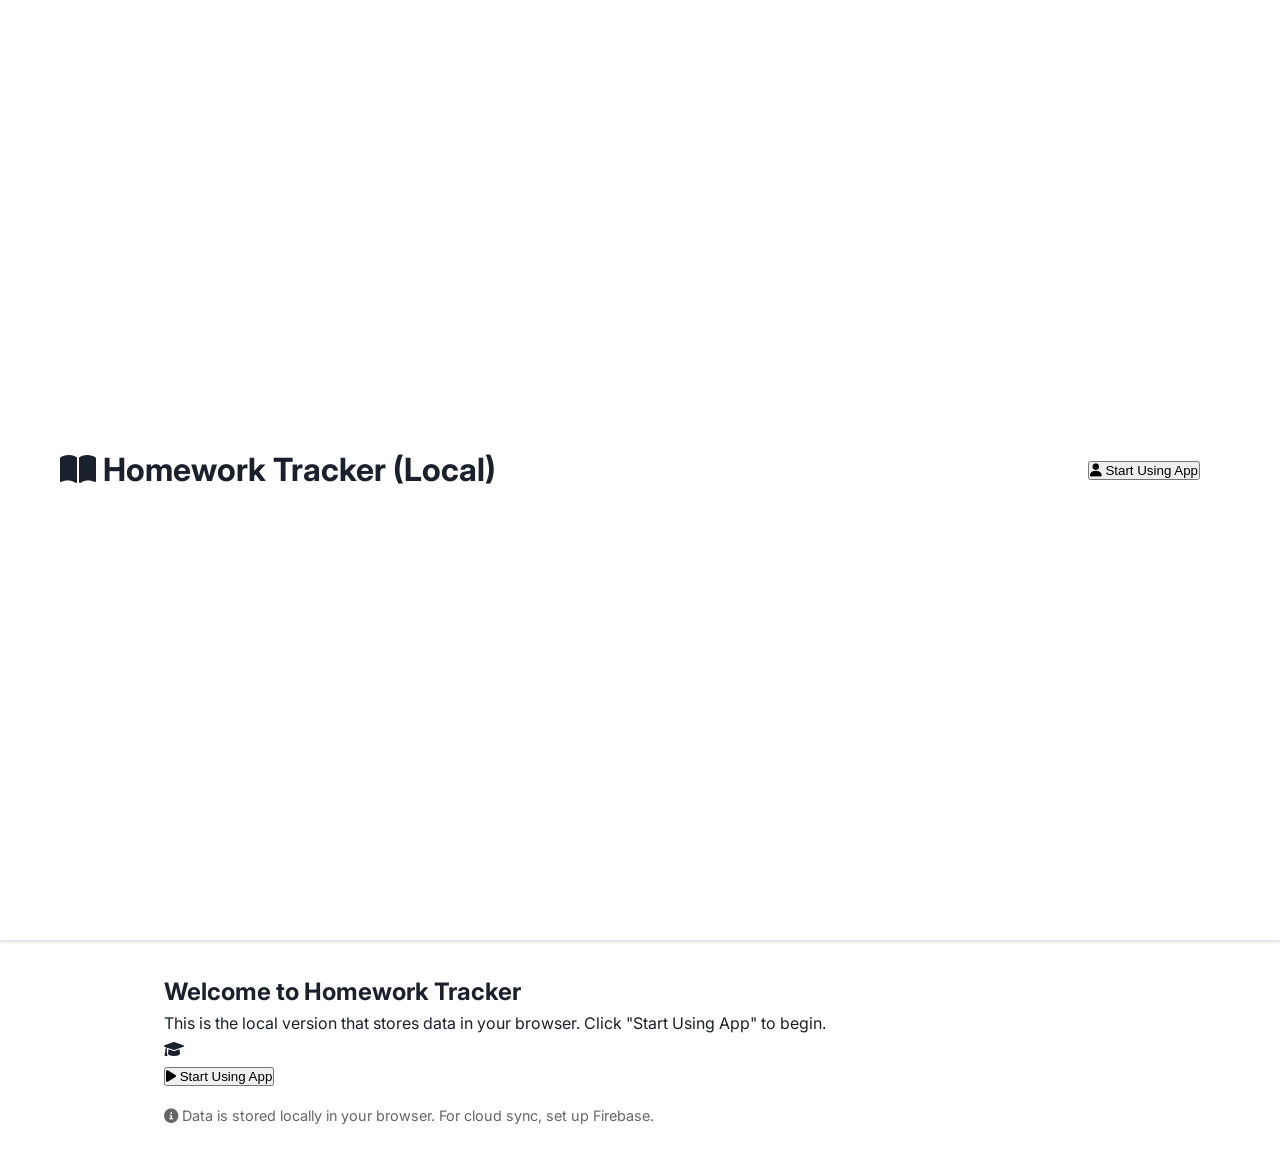
<file: index-local.html>
<!DOCTYPE html>
<html lang="en">
<head>
    <meta charset="UTF-8">
    <meta name="viewport" content="width=device-width, initial-scale=1.0">
    <title>Homework Tracker (Local Version)</title>
    <link rel="stylesheet" href="styles.css?v=13">
    <link href="https://fonts.googleapis.com/css2?family=Inter:wght@300;400;500;600;700&family=Poppins:wght@300;400;500;600;700;800&family=JetBrains+Mono:wght@400;500;600&family=Playfair+Display:wght@400;500;600;700&display=swap" rel="stylesheet">
    <link href="https://cdnjs.cloudflare.com/ajax/libs/font-awesome/6.0.0/css/all.min.css" rel="stylesheet">
</head>
<body>
    <div class="container">
        <!-- Header -->
        <header class="header">
            <div class="header-content">
                <h1 class="logo">
                    <i class="fas fa-book-open"></i>
                    Homework Tracker (Local)
                </h1>
                <div class="auth-section">
                    <button id="signin-btn" class="btn btn-primary">
                        <i class="fas fa-user"></i>
                        Start Using App
                    </button>
                    <button id="signout-btn" class="btn btn-danger" style="display: none;">
                        <i class="fas fa-sign-out-alt"></i>
                        Clear Data
                    </button>
                </div>
            </div>
        </header>

        <!-- Main Content -->
        <main class="main-content">
            <!-- Login Section -->
            <div id="login-section" class="login-section">
                <div class="login-card">
                    <h2>Welcome to Homework Tracker</h2>
                    <p>This is the local version that stores data in your browser. Click "Start Using App" to begin.</p>
                    <div class="login-illustration">
                        <i class="fas fa-graduation-cap"></i>
                    </div>
                    <button id="login-card-signin" class="btn btn-primary">
                        <i class="fas fa-play"></i>
                        Start Using App
                    </button>
                    <p style="margin-top: 1rem; font-size: 0.9rem; color: #666;">
                        <i class="fas fa-info-circle"></i>
                        Data is stored locally in your browser. For cloud sync, set up Firebase.
                    </p>
                </div>
            </div>

            <!-- App Section -->
            <div id="app-section" class="app-section" style="display: none;">
                <!-- Sidebar -->
                <aside class="sidebar">
                    <div class="sidebar-header">
                        <h3>Classes</h3>
                        <button class="btn btn-secondary btn-icon" id="add-class-btn">
                            <i class="fas fa-plus"></i>
                        </button>
                    </div>
                    <div class="class-list" id="class-list">
                        <div class="class-item active" data-class="all">
                            <i class="fas fa-list"></i>
                            <span>All Homework</span>
                        </div>
                    </div>
                </aside>

                <!-- Main Area -->
                <div class="main-area">
                    <div class="toolbar">
                        <div class="toolbar-left">
                            <h2 id="current-class">All Homework</h2>
                            <span id="homework-count">0 assignments</span>
                        </div>
                        <button class="btn btn-primary" id="add-homework-btn">
                            <i class="fas fa-plus"></i>
                            Add Homework
                        </button>
                    </div>
                    <div class="homework-list" id="homework-list">
                        <div class="empty-state">
                            <i class="fas fa-clipboard-list"></i>
                            <h3>No homework yet</h3>
                            <p>Add your first homework assignment to get started</p>
                        </div>
                    </div>
                </div>
            </div>
        </main>
    </div>

    <!-- Add Homework Modal -->
    <div id="homework-modal" class="modal">
        <div class="modal-content">
            <div class="modal-header">
                <h3>Add New Homework</h3>
                <button class="close-btn" id="close-homework-modal">
                    <i class="fas fa-times"></i>
                </button>
            </div>
            <form id="homework-form">
                <div class="form-group">
                    <label for="homework-title">Title *</label>
                    <input type="text" id="homework-title" required>
                </div>
                <div class="form-group">
                    <label for="homework-description">Description</label>
                    <textarea id="homework-description" placeholder="Optional description..."></textarea>
                </div>
                <div class="form-row">
                    <div class="form-group">
                        <label for="homework-class">Class *</label>
                        <select id="homework-class" required>
                            <option value="">Select a class</option>
                        </select>
                    </div>
                    <div class="form-group">
                        <label for="homework-due-date">Due Date *</label>
                        <input type="date" id="homework-due-date" required>
                    </div>
                </div>
                <div class="form-group">
                    <label for="homework-priority">Priority</label>
                    <select id="homework-priority">
                        <option value="low">Low</option>
                        <option value="medium" selected>Medium</option>
                        <option value="high">High</option>
                    </select>
                </div>
                <div class="modal-actions">
                    <button type="button" class="btn btn-secondary" id="cancel-homework">Cancel</button>
                    <button type="submit" class="btn btn-primary">Add Homework</button>
                </div>
            </form>
        </div>
    </div>

    <!-- Add Class Modal -->
    <div id="class-modal" class="modal">
        <div class="modal-content">
            <div class="modal-header">
                <h3>Add New Class</h3>
                <button class="close-btn" id="close-class-modal">
                    <i class="fas fa-times"></i>
                </button>
            </div>
            <form id="class-form">
                <div class="form-group">
                    <label for="class-name">Class Name *</label>
                    <input type="text" id="class-name" required>
                </div>
                            <div class="form-group">
                <label for="class-color">Color</label>
                <div class="color-picker-container">
                    <div class="preset-colors">
                        <div class="preset-color" style="background-color: #667eea;" data-color="#667eea"></div>
                        <div class="preset-color" style="background-color: #ef4444;" data-color="#ef4444"></div>
                        <div class="preset-color" style="background-color: #10b981;" data-color="#10b981"></div>
                        <div class="preset-color" style="background-color: #f59e0b;" data-color="#f59e0b"></div>
                        <div class="preset-color" style="background-color: #8b5cf6;" data-color="#8b5cf6"></div>
                        <div class="preset-color" style="background-color: #ec4899;" data-color="#ec4899"></div>
                        <div class="preset-color" style="background-color: #06b6d4;" data-color="#06b6d4"></div>
                        <div class="preset-color" style="background-color: #84cc16;" data-color="#84cc16"></div>
                    </div>
                    <div class="color-picker-label">Custom:</div>
                    <input type="color" id="class-color" value="#667eea">
                </div>
            </div>
                <div class="modal-actions">
                    <button type="button" class="btn btn-secondary" id="cancel-class">Cancel</button>
                    <button type="submit" class="btn btn-primary">Add Class</button>
                </div>
            </form>
        </div>
    </div>

    <!-- Edit Homework Modal -->
    <div id="edit-homework-modal" class="modal">
        <div class="modal-content">
            <div class="modal-header">
                <h3>Edit Homework</h3>
                <button class="close-btn" id="close-edit-homework-modal">
                    <i class="fas fa-times"></i>
                </button>
            </div>
            <form id="edit-homework-form">
                <div class="form-group">
                    <label for="edit-homework-title">Title</label>
                    <input type="text" id="edit-homework-title" required>
                </div>
                <div class="form-group">
                    <label for="edit-homework-description">Description</label>
                    <textarea id="edit-homework-description" rows="3"></textarea>
                </div>
                <div class="form-row">
                    <div class="form-group">
                        <label for="edit-homework-class">Class</label>
                        <select id="edit-homework-class" required>
                            <option value="">Select a class</option>
                        </select>
                    </div>
                    <div class="form-group">
                        <label for="edit-homework-due-date">Due Date</label>
                        <input type="datetime-local" id="edit-homework-due-date" required>
                    </div>
                </div>
                <div class="form-group">
                    <label for="edit-homework-priority">Priority</label>
                    <select id="edit-homework-priority">
                        <option value="low">Low</option>
                        <option value="medium">Medium</option>
                        <option value="high">High</option>
                    </select>
                </div>
                <div class="modal-actions">
                    <button type="button" class="btn btn-secondary" id="cancel-edit-homework">Cancel</button>
                    <button type="submit" class="btn btn-primary">Update Homework</button>
                </div>
            </form>
        </div>
    </div>

    <!-- Edit Class Modal -->
    <div id="edit-class-modal" class="modal">
        <div class="modal-content">
            <div class="modal-header">
                <h3>Edit Class</h3>
                <button class="close-btn" id="close-edit-class-modal">
                    <i class="fas fa-times"></i>
                </button>
            </div>
            <form id="edit-class-form">
                <div class="form-group">
                    <label for="edit-class-name">Class Name</label>
                    <input type="text" id="edit-class-name" required>
                </div>
                            <div class="form-group">
                <label for="edit-class-color">Color</label>
                <div class="color-picker-container">
                    <div class="preset-colors">
                        <div class="preset-color" style="background-color: #667eea;" data-color="#667eea"></div>
                        <div class="preset-color" style="background-color: #ef4444;" data-color="#ef4444"></div>
                        <div class="preset-color" style="background-color: #10b981;" data-color="#10b981"></div>
                        <div class="preset-color" style="background-color: #f59e0b;" data-color="#f59e0b"></div>
                        <div class="preset-color" style="background-color: #8b5cf6;" data-color="#8b5cf6"></div>
                        <div class="preset-color" style="background-color: #ec4899;" data-color="#ec4899"></div>
                        <div class="preset-color" style="background-color: #06b6d4;" data-color="#06b6d4"></div>
                        <div class="preset-color" style="background-color: #84cc16;" data-color="#84cc16"></div>
                    </div>
                    <div class="color-picker-label">Custom:</div>
                    <input type="color" id="edit-class-color" value="#667eea">
                </div>
            </div>
                <div class="modal-actions">
                    <button type="button" class="btn btn-secondary" id="cancel-edit-class">Cancel</button>
                    <button type="submit" class="btn btn-primary">Update Class</button>
                </div>
            </form>
        </div>
    </div>

    <script src="script-local.js?v=9"></script>
</body>
</html>
</file>
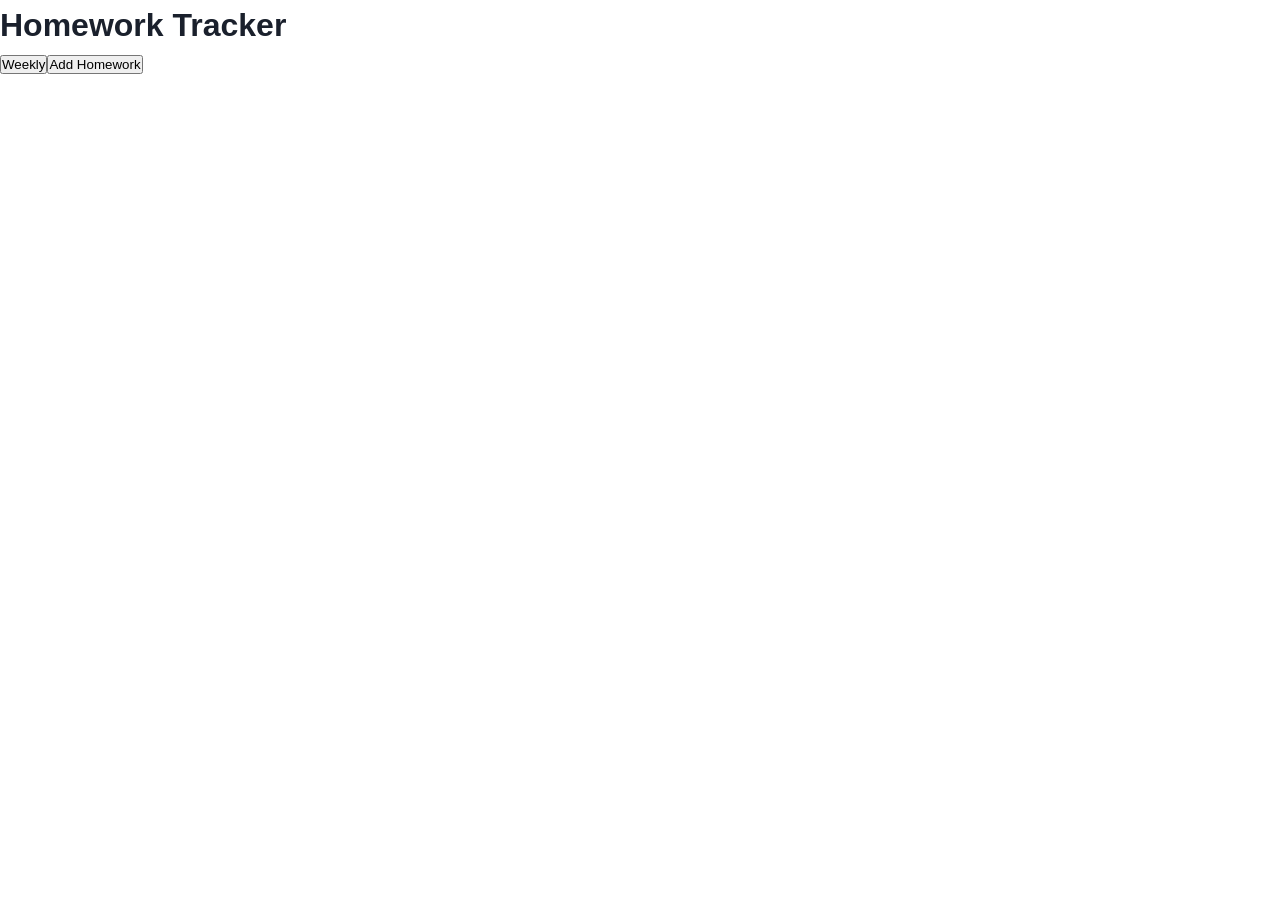
<file: index_backup.html>
<!DOCTYPE html><html><head><title>Homework Tracker</title><link rel="stylesheet" href="styles.css"></head><body><div id="app-section"><header><h1>Homework Tracker</h1><button id="add-weekly-homework-btn">Weekly</button><button id="add-homework-btn">Add Homework</button></header><main><div id="homework-list"></div></main></div><script src="app.js"></script></body></html>
</file>
<file: styles.css>
/* Clean Homework Tracker - Elegant & Minimalistic Design */

/* Reset and Base Styles */
* {
    margin: 0;
    padding: 0;
    box-sizing: border-box;
}

/* Smooth Theme Transitions */
* {
    transition: background-color 0.3s ease, 
                color 0.3s ease, 
                border-color 0.3s ease, 
                box-shadow 0.3s ease,
                fill 0.3s ease,
                stroke 0.3s ease;
}

/* Ensure smooth transitions for theme switching */
html {
    transition: background-color 0.3s ease;
}

body {
    transition: background-color 0.3s ease, color 0.3s ease;
}

/* Theme change animation */
@keyframes themeChange {
    0% { 
        filter: brightness(1) contrast(1); 
    }
    50% { 
        filter: brightness(1.1) contrast(1.05); 
    }
    100% { 
        filter: brightness(1) contrast(1); 
    }
}

/* Class button glow animation */
@keyframes classButtonGlow {
    0%, 100% { 
        box-shadow: 
            0 0 0 2px var(--neon-purple),
            0 0 20px var(--neon-purple-glow),
            0 0 40px var(--neon-purple-glow),
            var(--shadow-sm);
    }
    50% { 
        box-shadow: 
            0 0 0 2px var(--neon-purple),
            0 0 30px var(--neon-purple-glow),
            0 0 60px var(--neon-purple-glow),
            var(--shadow-sm);
    }
}

/* ELEGANT ANIMATION SYSTEM */
@keyframes neonGlow {
    0% {
        box-shadow: 
            0 0 5px rgba(147, 51, 234, 0.3),
            var(--shadow-sm);
    }
    50% {
        box-shadow: 
            0 0 20px rgba(147, 51, 234, 0.8),
            0 0 30px rgba(147, 51, 234, 0.4),
            var(--shadow-md);
    }
    100% {
        box-shadow: 
            0 0 5px rgba(147, 51, 234, 0.3),
            var(--shadow-sm);
    }
}

@keyframes neonPulse {
    0% {
        box-shadow: 
            0 0 15px rgba(147, 51, 234, 0.6),
            0 0 25px rgba(147, 51, 234, 0.3),
            var(--shadow-md);
    }
    50% {
        box-shadow: 
            0 0 25px rgba(147, 51, 234, 0.9),
            0 0 35px rgba(147, 51, 234, 0.5),
            var(--shadow-md);
    }
    100% {
        box-shadow: 
            0 0 15px rgba(147, 51, 234, 0.6),
            0 0 25px rgba(147, 51, 234, 0.3),
            var(--shadow-md);
    }
}

@keyframes windowSlideIn {
    0% {
        transform: scale(0.95) translateY(15px);
        opacity: 0;
    }
    100% {
        transform: scale(1) translateY(0);
        opacity: 1;
    }
}

@keyframes buttonClick {
    0% {
        transform: translateY(-1px) scale(1);
    }
    50% {
        transform: translateY(0) scale(0.98);
    }
    100% {
        transform: translateY(-1px) scale(1);
    }
}

@keyframes rippleEffect {
    0% {
        transform: scale(0);
        opacity: 1;
    }
    100% {
        transform: scale(4);
        opacity: 0;
    }
}

/* Apply theme change animation to body */
body.theme-changing {
    animation: themeChange 1.2s ease-in-out;
}

:root {
    /* Light Mode Colors - Clean & Minimal */
    --bg-primary: #ffffff;
    --bg-secondary: #fafbfc;
    --bg-tertiary: #f5f7fa;
    --bg-card: #ffffff;
    --bg-hover: #f8fafc;
    
    --text-primary: #1a202c;
    --text-secondary: #4a5568;
    --text-muted: #718096;
    --text-inverse: #ffffff;
    
    --border-primary: #e2e8f0;
    --border-secondary: #cbd5e1;
    --border-focus: #3182ce;
    
    --accent-primary: #3182ce;
    --accent-secondary: #2c5282;
    --accent-success: #38a169;
    --accent-warning: #d69e2e;
    --accent-danger: #e53e3e;
    
    --shadow-sm: 0 1px 3px 0 rgba(0, 0, 0, 0.1), 0 1px 2px 0 rgba(0, 0, 0, 0.06);
    --shadow-md: 0 4px 6px -1px rgba(0, 0, 0, 0.1), 0 2px 4px -1px rgba(0, 0, 0, 0.06);
    --shadow-lg: 0 10px 15px -3px rgba(0, 0, 0, 0.1), 0 4px 6px -2px rgba(0, 0, 0, 0.05);
    --shadow-xl: 0 20px 25px -5px rgba(0, 0, 0, 0.1), 0 10px 10px -5px rgba(0, 0, 0, 0.04);
    
    --radius-sm: 0.25rem;
    --radius-md: 0.375rem;
    --radius-lg: 0.5rem;
    --radius-xl: 0.75rem;
    --radius-2xl: 1rem;
}

[data-theme="dark"] {
    /* Dark Mode Colors - Elegant & Clean */
    --bg-primary: #0d1117;
    --bg-secondary: #161b22;
    --bg-tertiary: #21262d;
    --bg-card: #161b22;
    --bg-hover: #21262d;
    
    --text-primary: #f0f6fc;
    --text-secondary: #8b949e;
    --text-muted: #6e7681;
    --text-inverse: #0d1117;
    
    --border-primary: #30363d;
    --border-secondary: #21262d;
    --border-focus: #58a6ff;
    
    --accent-primary: #58a6ff;
    --accent-secondary: #1f6feb;
    --accent-success: #3fb950;
    --accent-warning: #d29922;
    --accent-danger: #f85149;
    
    --shadow-sm: 0 1px 3px 0 rgba(0, 0, 0, 0.3), 0 1px 2px 0 rgba(0, 0, 0, 0.2);
    --shadow-md: 0 4px 6px -1px rgba(0, 0, 0, 0.4), 0 2px 4px -1px rgba(0, 0, 0, 0.2);
    --shadow-lg: 0 10px 15px -3px rgba(0, 0, 0, 0.4), 0 4px 6px -2px rgba(0, 0, 0, 0.2);
    --shadow-xl: 0 20px 25px -5px rgba(0, 0, 0, 0.4), 0 10px 10px -5px rgba(0, 0, 0, 0.2);
}

body {
    font-family: 'Inter', -apple-system, BlinkMacSystemFont, 'Segoe UI', Roboto, sans-serif;
    background: var(--bg-primary);
    color: var(--text-primary);
    line-height: 1.6;
    min-height: 100vh;
    transition: background-color 0.3s ease, color 0.3s ease;
    opacity: 0;
    animation: fadeInBody 0.8s ease-out forwards;
    animation-fill-mode: forwards;
}

/* Fallback: ensure page is visible after 3 seconds */
@supports not (animation-fill-mode: forwards) {
    body {
        opacity: 1;
    }
}

@keyframes fadeInBody {
    from { 
        opacity: 0; 
        transform: translateY(20px); 
    }
    to { 
        opacity: 1; 
        transform: translateY(0); 
    }
}

/* Theme Selector Dropdown */
.theme-selector {
    position: fixed;
    top: 20px;
    right: 20px;
    z-index: 1000;
}

.theme-toggle-btn {
    background: var(--bg-card);
    border: 1px solid var(--border-primary);
    border-radius: var(--radius-lg);
    padding: 12px;
    cursor: pointer;
    box-shadow: var(--shadow-md);
    transition: all 0.3s cubic-bezier(0.4, 0, 0.2, 1);
    display: flex;
    align-items: center;
    justify-content: center;
    width: 44px;
    height: 44px;
    backdrop-filter: blur(10px);
}

.theme-toggle-btn:hover {
    background: var(--bg-hover);
    box-shadow: var(--shadow-lg);
    transform: translateY(-2px);
}

.theme-toggle-btn svg {
    width: 20px;
    height: 20px;
    color: var(--text-primary);
    transition: all 0.3s ease;
}

.theme-dropdown {
    position: absolute;
    top: 100%;
    right: 0;
    margin-top: 8px;
    background: var(--bg-card);
    border: 1px solid var(--border-primary);
    border-radius: var(--radius-lg);
    box-shadow: var(--shadow-xl);
    backdrop-filter: blur(20px);
    min-width: 160px;
    overflow: hidden;
    opacity: 0;
    transform: translateY(-10px);
    transition: all 0.3s cubic-bezier(0.4, 0, 0.2, 1);
    pointer-events: none;
}

.theme-dropdown.show {
    opacity: 1;
    transform: translateY(0);
    pointer-events: auto;
}

.theme-option {
    display: flex;
    align-items: center;
    gap: 12px;
    padding: 12px 16px;
    cursor: pointer;
    transition: all 0.3s cubic-bezier(0.4, 0, 0.2, 1);
    border-bottom: 1px solid var(--border-secondary);
}

.theme-option:last-child {
    border-bottom: none;
}

.theme-option:hover {
    background: var(--bg-hover);
}

/* Ensure dark mode button doesn't get dark background on hover in light mode */
[data-theme="light"] .theme-option[data-theme="dark"]:hover {
    background: #f8fafc;
}

[data-theme="dark"] .theme-option[data-theme="light"]:hover {
    background: #21262d;
}

/* Ensure dark mode button text stays dark on hover in light mode */
[data-theme="light"] .theme-option[data-theme="dark"]:hover .theme-label {
    color: #1a202c;
}

[data-theme="light"] .theme-option[data-theme="dark"]:hover .theme-icon svg {
    color: #4a5568;
}

.theme-option .theme-icon {
    display: flex;
    align-items: center;
    justify-content: center;
    width: 20px;
    height: 20px;
}

.theme-option .theme-icon svg {
    width: 16px;
    height: 16px;
    color: var(--text-secondary);
    transition: all 0.3s cubic-bezier(0.4, 0, 0.2, 1);
}

.theme-option:hover .theme-icon svg {
    color: var(--accent-primary);
}

.theme-option .theme-label {
    font-size: 14px;
    font-weight: 500;
    color: var(--text-primary);
    flex: 1;
}

/* Ensure theme option text is always dark in light mode */
[data-theme="light"] .theme-option .theme-label {
    color: #1a202c;
}

[data-theme="light"] .theme-option .theme-icon svg {
    color: #4a5568;
}

[data-theme="light"] .theme-option:hover .theme-icon svg {
    color: #3182ce;
}

[data-theme="light"] .theme-check i {
    color: #3182ce;
}

/* Remove border from active class button in light mode */
[data-theme="light"] .class-nav-btn.active {
    border: none !important;
    box-shadow: var(--shadow-sm) !important;
}

.theme-check {
    display: flex;
    align-items: center;
    justify-content: center;
    width: 16px;
    height: 16px;
    opacity: 0;
    transform: scale(0.8);
    transition: all 0.3s cubic-bezier(0.4, 0, 0.2, 1);
}

.theme-check i {
    font-size: 12px;
    color: var(--accent-primary);
}

.theme-option.active .theme-check {
    opacity: 1;
    transform: scale(1);
}

.theme-option.active .theme-icon svg {
    color: var(--accent-primary);
}

/* Hide elements */
.hidden {
    display: none !important;
}

/* Authentication Section */
.auth-section {
    min-height: 100vh;
    display: flex;
    align-items: center;
    justify-content: center;
    padding: 20px;
    background: var(--bg-primary);
}

.auth-container {
    width: 100%;
    max-width: 400px;
}

.auth-card {
    background: var(--bg-card);
    border: 1px solid var(--border-primary);
    border-radius: var(--radius-xl);
    padding: 40px;
    text-align: center;
    box-shadow: var(--shadow-lg);
    transition: all 0.3s ease;
}

.auth-title {
    font-size: 2.5rem;
    font-weight: 700;
    color: var(--text-primary);
    margin-bottom: 10px;
}

.auth-subtitle {
    font-size: 1.125rem;
    color: var(--text-secondary);
    margin-bottom: 30px;
}

.google-signin-btn {
    background: #4285f4;
    color: white;
    border: none;
    padding: 15px 30px;
    border-radius: var(--radius-lg);
    cursor: pointer;
    font-weight: 600;
    font-size: 1rem;
    transition: all 0.3s ease;
    box-shadow: var(--shadow-md);
    display: flex;
    align-items: center;
    justify-content: center;
    gap: 12px;
    width: 100%;
}

.google-signin-btn:hover {
    background: #3367d6;
    transform: translateY(-2px);
    box-shadow: var(--shadow-lg);
}

.google-signin-btn i {
    font-size: 1.2rem;
}

.auth-error {
    color: var(--accent-danger);
    margin-top: 20px;
    font-weight: 500;
}

/* Main App Section */
.app-section {
    min-height: 100vh;
    background: var(--bg-primary);
}

/* Header */
.header {
    background: var(--bg-card);
    border-bottom: 1px solid var(--border-primary);
    position: sticky;
    top: 0;
    z-index: 100;
    backdrop-filter: blur(10px);
    box-shadow: var(--shadow-sm);
    transition: background-color 0.3s ease, border-color 0.3s ease, box-shadow 0.3s ease;
}

.header-content {
    max-width: 1200px;
    margin: 0 auto;
    padding: 20px;
    display: flex;
    justify-content: space-between;
    align-items: center;
    opacity: 0;
    transform: translateY(-20px);
    animation: slideInDown 0.6s ease-out 0.2s forwards;
}

@keyframes slideInDown {
    from { 
        opacity: 0; 
        transform: translateY(-20px); 
    }
    to { 
        opacity: 1; 
        transform: translateY(0); 
    }
}

.app-title {
    font-size: 1.5rem;
    font-weight: 700;
    color: var(--text-primary);
}

.user-info {
    display: flex;
    align-items: center;
    gap: 15px;
}

.user-avatar {
    width: 40px;
    height: 40px;
    border-radius: 50%;
    border: 2px solid var(--border-primary);
}

.user-name {
    font-weight: 500;
    color: var(--text-primary);
    font-size: 1rem;
}

.signout-btn {
    background: var(--bg-primary);
    color: var(--text-primary);
    border: 1px solid var(--border-primary);
    padding: 8px 16px;
    border-radius: var(--radius-md);
    cursor: pointer;
    font-weight: 500;
    transition: all 0.3s ease;
    box-shadow: var(--shadow-sm);
}

.signout-btn:hover {
    background: var(--neon-red-light);
    color: var(--text-primary);
    box-shadow: var(--shadow-md);
    transform: translateY(-1px);
}

/* Main Content */
.main-content {
    max-width: 1000px;
    margin: 0 auto;
    padding: 32px 24px;
    opacity: 0;
    transform: translateY(30px);
    animation: slideInUp 0.8s ease-out 0.4s forwards;
    transition: background-color 0.3s ease, color 0.3s ease;
}

@keyframes slideInUp {
    from { 
        opacity: 0; 
        transform: translateY(30px); 
    }
    to { 
        opacity: 1; 
        transform: translateY(0); 
    }
}

/* Content Header */
.content-header {
    display: flex;
    justify-content: space-between;
    align-items: flex-start;
    margin-bottom: 32px;
    gap: 24px;
    opacity: 0;
    transform: translateY(20px);
    animation: slideInUp 0.6s ease-out 0.6s forwards;
}

.content-title-section {
    flex: 1;
}

.content-title-section h1 {
    font-size: 2rem;
    font-weight: 700;
    color: var(--text-primary);
    margin-bottom: 8px;
    letter-spacing: -0.025em;
}

.content-subtitle {
    font-size: 1rem;
    color: var(--text-secondary);
    font-weight: 400;
    line-height: 1.5;
}

/* Class Navigation */
.class-nav {
    margin-bottom: 32px;
}

.class-nav-buttons {
    display: flex;
    gap: 8px;
    flex-wrap: wrap;
}

.class-nav-btn {
    background: var(--bg-secondary);
    color: var(--text-secondary);
    border: 1px solid var(--border-primary);
    padding: 8px 16px;
    border-radius: var(--radius-lg);
    cursor: pointer;
    font-weight: 500;
    font-size: 0.875rem;
    transition: all 0.4s cubic-bezier(0.4, 0, 0.2, 1), 
                box-shadow 0.4s cubic-bezier(0.4, 0, 0.2, 1),
                border-color 0.4s cubic-bezier(0.4, 0, 0.2, 1);
    white-space: nowrap;
    position: relative;
}

.class-nav-btn:hover {
    background: var(--neon-purple-light);
    color: var(--text-primary);
    box-shadow: var(--shadow-sm);
    transform: translateY(-1px);
}

.class-nav-btn.active {
    background: var(--neon-purple-light);
    color: var(--text-primary);
    box-shadow: var(--shadow-sm);
    transform: translateY(-1px);
    animation: classButtonGlow 2s ease-in-out infinite;
    border: 1px solid var(--neon-purple-light);
}

/* Dark mode neon glow with smooth transitions */
[data-theme="dark"] .class-nav-btn {
    transition: all 0.4s cubic-bezier(0.4, 0, 0.2, 1), 
                box-shadow 0.4s cubic-bezier(0.4, 0, 0.2, 1),
                border-color 0.4s cubic-bezier(0.4, 0, 0.2, 1);
}

[data-theme="dark"] .class-nav-btn.active {
    box-shadow: 
        0 0 20px rgba(147, 51, 234, 0.8),
        0 0 30px rgba(147, 51, 234, 0.4),
        var(--shadow-md);
    border-color: rgba(147, 51, 234, 0.8);
    animation: neonPulse 2s ease-in-out infinite;
}

[data-theme="dark"] .class-nav-btn:active {
    animation: buttonClick 0.3s ease-out, neonGlow 0.6s ease-out;
}

.class-nav-btn:active {
    transform: translateY(0);
    transition: all 0.1s ease;
}

.class-nav-btn.active:hover {
    background: var(--neon-purple-light);
    box-shadow: var(--shadow-sm);
}

/* Weekly Homework Button */
.add-weekly-homework-btn {
    background: var(--bg-primary);
    color: var(--text-primary);
    border: 1px solid var(--border-primary);
    border-radius: var(--radius-lg);
    padding: 12px 20px;
    font-size: 0.875rem;
    font-weight: 600;
    cursor: pointer;
    transition: all 0.2s ease;
    box-shadow: var(--shadow-sm);
    display: flex;
    align-items: center;
    gap: 8px;
    white-space: nowrap;
    height: fit-content;
}

.add-weekly-homework-btn:hover {
    background: var(--neon-purple-light);
    color: var(--text-primary);
    box-shadow: var(--shadow-lg);
    transform: translateY(-2px);
    transition: all 0.3s cubic-bezier(0.4, 0, 0.2, 1);
}

.add-weekly-homework-btn:active {
    transform: translateY(0);
    transition: all 0.1s ease;
}

.add-weekly-homework-btn i {
    font-size: 0.875rem;
}

/* Add Homework Button */
.add-homework-btn {
    background: var(--bg-primary);
    color: var(--text-primary);
    border: 1px solid var(--border-primary);
    border-radius: var(--radius-lg);
    padding: 12px 20px;
    font-size: 0.875rem;
    font-weight: 600;
    cursor: pointer;
    transition: all 0.2s ease;
    box-shadow: var(--shadow-sm);
    display: flex;
    align-items: center;
    gap: 8px;
    white-space: nowrap;
    height: fit-content;
}

.add-homework-btn:hover {
    background: var(--neon-cyan-light);
    color: var(--text-primary);
    box-shadow: var(--shadow-lg);
    transform: translateY(-2px);
    transition: all 0.3s cubic-bezier(0.4, 0, 0.2, 1);
}

.add-homework-btn:active {
    transform: translateY(0);
    transition: all 0.1s ease;
}

.add-homework-btn i {
    font-size: 0.875rem;
}

/* Action Buttons Container */
.action-buttons {
    display: flex;
    gap: 12px;
    align-items: center;
}

/* Square Button Base Style */
.btn-square {
    width: 44px;
    height: 44px;
    border-radius: var(--radius-md);
    border: none;
    cursor: pointer;
    transition: all 0.2s ease;
    box-shadow: var(--shadow-sm);
    display: flex;
    align-items: center;
    justify-content: center;
    font-size: 1rem;
    font-weight: 600;
    position: relative;
}

.btn-square:hover {
    transform: translateY(-2px);
    transition: all 0.3s cubic-bezier(0.4, 0, 0.2, 1);
}

.btn-square:active {
    transform: translateY(0);
    transition: all 0.1s ease;
}

.btn-square i {
    font-size: 1rem;
}




/* Responsive Design */
@media (max-width: 768px) {
    .form-row {
        grid-template-columns: 1fr;
        gap: 12px;
    }
}

/* Form Help Text */
.form-help {
    display: block;
    margin-top: 4px;
    font-size: 0.75rem;
    color: var(--text-secondary);
    font-style: italic;
}

/* Time Input Styles */
.time-input-container {
    display: flex;
    align-items: center;
    gap: 12px;
    margin-top: 8px;
}

.time-input-container input[type="time"] {
    flex: 1;
    padding: 12px 16px;
    border: 2px solid var(--border-color);
    border-radius: 8px;
    background: var(--bg-primary);
    color: var(--text-primary);
    font-size: 1rem;
    font-family: inherit;
    transition: all 0.3s ease;
}

.time-input-container input[type="time"]:focus {
    outline: none;
    border-color: var(--accent-color);
    box-shadow: 0 0 0 3px rgba(99, 102, 241, 0.1);
}

.time-indicator {
    padding: 8px 12px;
    background: var(--bg-secondary);
    border: 1px solid var(--border-color);
    border-radius: 6px;
    font-size: 0.875rem;
    font-weight: 500;
    color: var(--text-secondary);
    min-width: 80px;
    text-align: center;
    transition: all 0.3s ease;
}

.time-indicator.midnight {
    background: #1a1a2e;
    color: #e94560;
    border-color: #e94560;
}

.time-indicator.morning {
    background: #ffeaa7;
    color: #d63031;
    border-color: #d63031;
}

.time-indicator.noon {
    background: #fdcb6e;
    color: #e17055;
    border-color: #e17055;
}

.time-indicator.afternoon {
    background: #fab1a0;
    color: #e84393;
    border-color: #e84393;
}

.time-indicator.evening {
    background: #a29bfe;
    color: #6c5ce7;
    border-color: #6c5ce7;
}

.time-indicator.night {
    background: #2d3436;
    color: #ddd;
    border-color: #636e72;
}

.time-indicator.no-time {
    background: var(--bg-secondary);
    color: var(--text-secondary);
    border-color: var(--border-secondary);
}


/* Modal Styles */
.modal {
    position: fixed;
    top: 0;
    left: 0;
    width: 100%;
    height: 100%;
    background: rgba(0, 0, 0, 0.6);
    display: flex;
    align-items: center;
    justify-content: center;
    z-index: 1000;
    backdrop-filter: blur(8px);
    -webkit-backdrop-filter: blur(8px);
    opacity: 0;
    visibility: hidden;
    transition: opacity 0.3s ease, visibility 0.3s ease;
    will-change: opacity;
    backface-visibility: hidden;
    transform: translateZ(0);
}

.modal.show {
    opacity: 1;
    visibility: visible;
}

.modal.show .modal-content {
    transform: translate3d(0, 0, 0) scale(1);
    opacity: 1;
    animation: windowSlideIn 0.5s cubic-bezier(0.25, 0.46, 0.45, 0.94) 0.05s;
}

@keyframes modalSlideIn {
    0% {
        transform: translate3d(0, 15px, 0) scale(0.96);
        opacity: 0;
    }
    100% {
        transform: translate3d(0, 0, 0) scale(1);
        opacity: 1;
    }
}

.modal.hidden {
    display: none;
}

.modal.closing .modal-content {
    animation: modalSlideOut 0.25s cubic-bezier(0.55, 0.06, 0.68, 0.19) forwards;
}

@keyframes modalSlideOut {
    0% {
        transform: translate3d(0, 0, 0) scale(1);
        opacity: 1;
    }
    100% {
        transform: translate3d(0, 15px, 0) scale(0.96);
        opacity: 0;
    }
}

.modal-content {
    background: var(--bg-card);
    border-radius: var(--radius-xl);
    padding: 0;
    max-width: 720px;
    width: 90%;
    max-height: 90vh;
    overflow-y: auto;
    box-shadow: 
        0 25px 50px -12px rgba(0, 0, 0, 0.25),
        0 0 0 1px var(--border-primary),
        inset 0 1px 0 rgba(255, 255, 255, 0.1);
    border: 1px solid var(--border-primary);
    transform: translate3d(0, 15px, 0) scale(0.96);
    opacity: 0;
    transition: transform 0.25s ease, opacity 0.25s ease;
    transform-origin: center center;
    position: relative;
    will-change: transform, opacity;
    contain: layout style paint;
    backface-visibility: hidden;
    -webkit-font-smoothing: antialiased;
    -moz-osx-font-smoothing: grayscale;
}

.modal-content::before {
    content: '';
    position: absolute;
    top: 0;
    left: 0;
    right: 0;
    bottom: 0;
    background: linear-gradient(135deg, 
        rgba(255, 255, 255, 0.1) 0%, 
        rgba(255, 255, 255, 0.05) 50%, 
        rgba(255, 255, 255, 0.02) 100%);
    border-radius: var(--radius-xl);
    pointer-events: none;
    opacity: 0;
    transition: opacity 0.3s ease;
}

.modal.show .modal-content::before {
    opacity: 1;
}

.modal.show .modal-content {
    box-shadow: 
        0 25px 50px -12px rgba(0, 0, 0, 0.25),
        0 0 0 1px var(--border-primary),
        inset 0 1px 0 rgba(255, 255, 255, 0.1),
        0 0 20px rgba(49, 130, 206, 0.1);
}

.modal-header {
    display: flex;
    justify-content: space-between;
    align-items: center;
    padding: 24px 24px 16px;
    border-bottom: 1px solid var(--border-primary);
    opacity: 0;
    transform: translateY(-10px);
    transition: opacity 0.3s ease 0.2s, transform 0.3s ease 0.2s;
}

.modal.show .modal-header {
    opacity: 1;
    transform: translateY(0);
}

.modal-header h2 {
    font-size: 1.25rem;
    font-weight: 600;
    color: var(--text-primary);
    margin: 0;
    letter-spacing: -0.025em;
}

.close-modal {
    background: none;
    border: none;
    color: var(--text-secondary);
    cursor: pointer;
    padding: 8px;
    border-radius: var(--radius-sm);
    transition: all 0.2s ease;
    display: flex;
    align-items: center;
    justify-content: center;
    width: 32px;
    height: 32px;
}

.close-modal:hover {
    background: var(--bg-hover);
    color: var(--text-primary);
    transform: scale(1.1) rotate(90deg);
    transition: all 0.3s cubic-bezier(0.4, 0, 0.2, 1);
}

.close-modal:active {
    transform: scale(0.95) rotate(90deg);
}

.homework-form {
    padding: 24px;
    opacity: 0;
    transform: translateY(10px);
    transition: opacity 0.3s ease 0.3s, transform 0.3s ease 0.3s;
}

.form-grid {
    display: grid;
    grid-template-columns: 1fr 1fr;
    gap: 20px;
    align-items: start;
}

.form-group-full {
    grid-column: 1 / -1;
}

.modal.show .homework-form {
    opacity: 1;
    transform: translateY(0);
}

.modal-actions {
    display: flex;
    gap: 12px;
    justify-content: flex-end;
    margin-top: 8px;
    padding-top: 16px;
    border-top: 1px solid var(--border-primary);
    opacity: 0;
    transform: translateY(10px);
    transition: opacity 0.3s ease 0.4s, transform 0.3s ease 0.4s;
}

.modal.show .modal-actions {
    opacity: 1;
    transform: translateY(0);
}

.form-group {
    display: flex;
    flex-direction: column;
    gap: 6px;
    opacity: 0;
    transform: translateX(-10px);
    transition: opacity 0.3s ease, transform 0.3s ease;
    min-width: 0; /* Prevents grid items from overflowing */
}

.form-group:nth-child(1) { transition-delay: 0.5s; }
.form-group:nth-child(2) { transition-delay: 0.6s; }
.form-group:nth-child(3) { transition-delay: 0.7s; }
.form-group:nth-child(4) { transition-delay: 0.8s; }
.form-group:nth-child(5) { transition-delay: 0.9s; }

.modal.show .form-group {
    opacity: 1;
    transform: translateX(0);
}

.form-group.full-width {
    grid-column: 1 / -1;
}

.form-group label {
    font-weight: 500;
    color: var(--text-primary);
    font-size: 0.875rem;
}

.form-group input,
.form-group select,
.form-group textarea {
    padding: 12px 14px;
    border: 1px solid var(--border-primary);
    border-radius: var(--radius-md);
    background: var(--bg-primary);
    color: var(--text-primary);
    font-size: 0.875rem;
    transition: all 0.2s ease;
    box-shadow: var(--shadow-sm);
}

.form-group input:focus,
.form-group select:focus,
.form-group textarea:focus {
    outline: none;
    border-color: var(--border-focus);
    box-shadow: 0 0 0 3px rgba(49, 130, 206, 0.1);
    transform: translateY(-1px);
    transition: all 0.3s cubic-bezier(0.4, 0, 0.2, 1);
}

.form-group textarea {
    resize: vertical;
    min-height: 100px;
    max-height: 200px;
    font-family: inherit;
    line-height: 1.5;
}

/* Date Picker Styles */
.date-picker-container {
    position: relative;
    display: flex;
    align-items: center;
}

.date-picker-container input {
    flex: 1;
    padding-right: 48px;
    cursor: pointer;
}

.calendar-btn {
    position: absolute;
    right: 8px;
    top: 50%;
    transform: translateY(-50%);
    background: none;
    border: none;
    color: var(--text-secondary);
    cursor: pointer;
    padding: 8px;
    border-radius: var(--radius-sm);
    transition: all 0.2s ease;
    display: flex;
    align-items: center;
    justify-content: center;
    width: 32px;
    height: 32px;
}

.calendar-btn:hover {
    background: var(--bg-hover);
    color: var(--text-primary);
    transform: translateY(-50%) scale(1.1);
}

/* Calendar Modal */
.calendar-modal {
    position: fixed;
    top: 0;
    left: 0;
    width: 100%;
    height: 100%;
    z-index: 2000;
    display: flex;
    align-items: center;
    justify-content: center;
    opacity: 0;
    visibility: hidden;
    transition: all 0.3s cubic-bezier(0.4, 0, 0.2, 1);
}

.calendar-modal.show {
    opacity: 1;
    visibility: visible;
}

.calendar-modal-overlay {
    position: absolute;
    top: 0;
    left: 0;
    width: 100%;
    height: 100%;
    background: rgba(0, 0, 0, 0.5);
    backdrop-filter: blur(4px);
}

.calendar-modal-content {
    position: relative;
    background: var(--bg-card);
    border: 1px solid var(--border-primary);
    border-radius: var(--radius-xl);
    box-shadow: 
        0 25px 50px -12px rgba(0, 0, 0, 0.25),
        0 0 0 1px rgba(255, 255, 255, 0.05);
    max-width: 400px;
    width: 90%;
    max-height: 90vh;
    overflow: hidden;
    transform: scale(0.96) translateY(-15px);
    transition: all 0.25s cubic-bezier(0.25, 0.46, 0.45, 0.94);
    will-change: transform, opacity;
    contain: layout style paint;
    backface-visibility: hidden;
    -webkit-font-smoothing: antialiased;
    -moz-osx-font-smoothing: grayscale;
}

.calendar-modal.show .calendar-modal-content {
    transform: scale(1) translateY(0);
    animation: windowSlideIn 0.5s cubic-bezier(0.25, 0.46, 0.45, 0.94) 0.05s;
}

.calendar-modal-header {
    display: flex;
    align-items: center;
    justify-content: space-between;
    padding: 20px 24px;
    border-bottom: 1px solid var(--border-primary);
    background: var(--bg-card);
}

.calendar-modal-title {
    font-size: 1.25rem;
    font-weight: 600;
    color: var(--text-primary);
    margin: 0;
}

.calendar-close-btn {
    background: none;
    border: none;
    color: var(--text-secondary);
    cursor: pointer;
    padding: 8px;
    border-radius: var(--radius-sm);
    transition: all 0.2s ease;
    display: flex;
    align-items: center;
    justify-content: center;
    width: 32px;
    height: 32px;
}

.calendar-close-btn:hover {
    background: var(--bg-hover);
    color: var(--text-primary);
    transform: scale(1.1);
}

.calendar-container {
    padding: 24px;
}

.calendar-header {
    display: flex;
    align-items: center;
    justify-content: space-between;
    margin-bottom: 20px;
}

.calendar-nav-btn {
    background: var(--bg-primary);
    border: 1px solid var(--border-primary);
    color: var(--text-primary);
    cursor: pointer;
    padding: 12px;
    border-radius: var(--radius-md);
    transition: all 0.3s ease;
    display: flex;
    align-items: center;
    justify-content: center;
    width: 40px;
    height: 40px;
    box-shadow: 0 2px 8px rgba(0, 0, 0, 0.1);
}

.calendar-nav-btn:hover {
    background: var(--bg-primary);
    color: var(--text-primary);
    box-shadow: 
        0 0 0 2px var(--neon-yellow),
        0 0 20px var(--neon-yellow-glow),
        0 0 40px var(--neon-yellow-glow),
        0 4px 16px rgba(0, 0, 0, 0.2);
    transform: scale(1.1);
}

.calendar-month-year {
    font-size: 1.25rem;
    font-weight: 700;
    color: var(--text-primary);
    margin: 0;
    text-align: center;
    flex: 1;
    background: linear-gradient(135deg, var(--accent-primary), var(--accent-secondary));
    -webkit-background-clip: text;
    -webkit-text-fill-color: transparent;
    background-clip: text;
}

.calendar-weekdays {
    display: grid;
    grid-template-columns: repeat(7, 1fr);
    gap: 8px;
    margin-bottom: 16px;
}

.weekday {
    text-align: center;
    font-size: 0.875rem;
    font-weight: 600;
    color: var(--text-secondary);
    padding: 12px 8px;
    text-transform: uppercase;
    letter-spacing: 0.5px;
}

.calendar-days {
    display: grid;
    grid-template-columns: repeat(7, 1fr);
    gap: 6px;
    margin-bottom: 20px;
}

.calendar-day {
    display: flex;
    align-items: center;
    justify-content: center;
    border: none;
    background: transparent;
    color: var(--text-primary);
    cursor: pointer;
    border-radius: var(--radius-sm);
    font-size: 0.875rem;
    font-weight: 500;
    transition: all 0.3s cubic-bezier(0.4, 0, 0.2, 1);
    position: relative;
    min-height: 40px;
    width: 100%;
    aspect-ratio: 1;
}

.calendar-day:hover {
    background: var(--bg-hover);
    transform: scale(1.05);
    box-shadow: 0 2px 8px rgba(0, 0, 0, 0.1);
    border: 1px solid var(--border-secondary);
}

.calendar-day.today {
    background: var(--bg-primary);
    color: var(--text-primary);
    font-weight: 600;
    position: relative;
}

.calendar-day.today::after {
    content: '';
    position: absolute;
    bottom: 2px;
    left: 50%;
    transform: translateX(-50%);
    width: 6px;
    height: 6px;
    background: var(--accent-primary);
    border-radius: 50%;
}

.calendar-day.selected {
    background: linear-gradient(135deg, var(--accent-secondary), var(--accent-primary));
    color: white;
    font-weight: 700;
    box-shadow: 0 3px 12px rgba(0, 0, 0, 0.3);
    transform: scale(1.05);
    border: 2px solid var(--accent-secondary);
}

.calendar-day.other-month {
    color: var(--text-tertiary);
    opacity: 0.4;
}

.calendar-day.other-month:hover {
    background: var(--bg-hover);
    opacity: 0.7;
    color: var(--text-secondary);
    border: 1px solid var(--border-secondary);
}

.calendar-footer {
    display: flex;
    gap: 12px;
    justify-content: space-between;
    padding-top: 16px;
    border-top: 1px solid var(--border-primary);
}

.calendar-today-btn,
.calendar-clear-btn {
    padding: 12px 20px;
    border: 2px solid var(--border-primary);
    border-radius: var(--radius-md);
    background: var(--bg-input);
    color: var(--text-primary);
    font-size: 0.875rem;
    font-weight: 600;
    cursor: pointer;
    transition: all 0.3s ease;
    flex: 1;
    text-transform: uppercase;
    letter-spacing: 0.5px;
}

.calendar-today-btn:hover {
    background: var(--neon-yellow-light);
    color: var(--text-primary);
    box-shadow: 0 6px 20px rgba(0, 0, 0, 0.2);
    transform: translateY(-2px);
}

.calendar-clear-btn:hover {
    background: var(--error-primary);
    border-color: var(--error-primary);
    color: white;
    transform: translateY(-2px);
    box-shadow: 0 6px 20px rgba(0, 0, 0, 0.2);
}

/* Calendar Animation Enhancements */
@keyframes calendarDayAppear {
    from {
        opacity: 0;
        transform: scale(0.8) translateY(-10px);
    }
    to {
        opacity: 1;
        transform: scale(1) translateY(0);
    }
}

.calendar-day {
    animation: calendarDayAppear 0.3s ease-out forwards;
}

/* Enhanced hover effects for calendar days - Rectangular design */
.calendar-day::before {
    content: '';
    position: absolute;
    top: 0;
    left: 0;
    width: 100%;
    height: 100%;
    background: rgba(255, 255, 255, 0.1);
    border-radius: var(--radius-sm);
    opacity: 0;
    transition: all 0.3s ease;
    pointer-events: none;
}

.calendar-day:hover::before {
    opacity: 1;
}

.calendar-day.today::before,
.calendar-day.selected::before {
    display: none;
}

/* Responsive calendar adjustments */
@media (max-width: 480px) {
    .calendar-modal-content {
        width: 95%;
        margin: 20px;
    }
    
    .calendar-container {
        padding: 16px;
    }
    
    .calendar-day {
        min-height: 36px;
        font-size: 0.8rem;
        aspect-ratio: 1;
    }
    
    .calendar-month-year {
        font-size: 1.1rem;
    }
    
    .calendar-today-btn,
    .calendar-clear-btn {
        padding: 10px 16px;
        font-size: 0.8rem;
    }
}

.submit-btn {
    background: var(--bg-primary);
    color: var(--text-primary);
    border: 1px solid var(--border-primary);
    padding: 10px 16px;
    border-radius: var(--radius-md);
    cursor: pointer;
    font-weight: 600;
    font-size: 0.875rem;
    transition: all 0.2s ease;
    box-shadow: var(--shadow-sm);
    height: fit-content;
}

.submit-btn:hover {
    background: var(--neon-blue-light);
    color: var(--text-primary);
    box-shadow: var(--shadow-lg);
    transform: translateY(-2px);
    transition: all 0.3s cubic-bezier(0.4, 0, 0.2, 1);
}

.submit-btn:active {
    transform: translateY(0);
    transition: all 0.1s ease;
}

.cancel-btn {
    background: var(--bg-primary);
    color: var(--text-primary);
    border: 1px solid var(--border-primary);
    padding: 10px 16px;
    border-radius: var(--radius-md);
    cursor: pointer;
    font-weight: 500;
    font-size: 0.875rem;
    transition: all 0.2s ease;
}

.cancel-btn:hover {
    background: var(--neon-orange-light);
    color: var(--text-primary);
    box-shadow: var(--shadow-sm);
    transform: translateY(-1px);
    transition: all 0.3s cubic-bezier(0.4, 0, 0.2, 1);
}

.cancel-btn:active {
    transform: translateY(0);
    transition: all 0.1s ease;
}

/* Homework List Section */
.homework-list-section {
    background: var(--bg-card);
    border: 1px solid var(--border-primary);
    border-radius: var(--radius-xl);
    padding: 0;
    box-shadow: var(--shadow-sm);
    overflow: hidden;
    opacity: 0;
    transform: translateY(30px);
    animation: slideInUp 0.8s ease-out 0.8s forwards;
}

.homework-list {
    display: flex;
    flex-direction: column;
    gap: 24px;
}

/* Homework Section Styles */
.homework-section {
    background: var(--bg-card);
    border: 1px solid var(--border-primary);
    border-radius: var(--radius-lg);
    overflow: hidden;
    box-shadow: var(--shadow-sm);
    transition: all 0.3s cubic-bezier(0.4, 0, 0.2, 1);
}

.homework-section:hover {
    box-shadow: var(--shadow-md);
    transform: translateY(-2px);
}

.homework-section.pending-section {
    border-left: 4px solid var(--accent-warning);
}

.homework-section.completed-section {
    border-left: 4px solid var(--accent-success);
}

.section-header {
    display: flex;
    align-items: center;
    justify-content: space-between;
    padding: 20px 24px;
    background: linear-gradient(135deg, var(--bg-secondary), var(--bg-primary));
    border-bottom: 1px solid var(--border-primary);
}

.section-title-container {
    display: flex;
    align-items: center;
    gap: 16px;
}

.section-icon {
    width: 48px;
    height: 48px;
    border-radius: var(--radius-md);
    display: flex;
    align-items: center;
    justify-content: center;
    font-size: 1.25rem;
    flex-shrink: 0;
}

.section-icon.pending-icon {
    background: rgba(212, 158, 46, 0.1);
    color: var(--accent-warning);
    border: 1px solid rgba(212, 158, 46, 0.2);
}

.section-icon.completed-icon {
    background: rgba(56, 161, 105, 0.1);
    color: var(--accent-success);
    border: 1px solid rgba(56, 161, 105, 0.2);
}

.section-title-content {
    flex: 1;
}

.section-title {
    font-size: 1.25rem;
    font-weight: 700;
    color: var(--text-primary);
    margin: 0 0 4px 0;
    line-height: 1.3;
}

.section-subtitle {
    font-size: 0.875rem;
    color: var(--text-secondary);
    margin: 0;
    font-weight: 500;
}

.section-actions {
    display: flex;
    gap: 8px;
    align-items: center;
}

.section-action-btn {
    background: var(--bg-tertiary);
    color: var(--text-secondary);
    border: 1px solid var(--border-primary);
    border-radius: var(--radius-sm);
    padding: 8px 12px;
    font-size: 0.875rem;
    cursor: pointer;
    transition: all 0.3s cubic-bezier(0.4, 0, 0.2, 1);
    display: flex;
    align-items: center;
    justify-content: center;
    min-width: 36px;
    height: 36px;
}

.section-action-btn:hover {
    background: var(--bg-hover);
    color: var(--text-primary);
    border-color: var(--accent-primary);
    transform: translateY(-1px);
    box-shadow: var(--shadow-sm);
}

.section-action-btn:active {
    transform: translateY(0);
}

.homework-section-content {
    padding: 0;
}

.homework-item {
    background: var(--bg-card);
    border-bottom: 1px solid var(--border-primary);
    padding: 20px 24px;
    transition: all 0.3s cubic-bezier(0.4, 0, 0.2, 1);
    display: flex;
    justify-content: space-between;
    align-items: center;
    gap: 20px;
    opacity: 0;
    transform: translateY(20px);
    animation: slideInUp 0.6s ease-out forwards;
}

.homework-item:nth-child(1) { animation-delay: 0.1s; }
.homework-item:nth-child(2) { animation-delay: 0.2s; }
.homework-item:nth-child(3) { animation-delay: 0.3s; }
.homework-item:nth-child(4) { animation-delay: 0.4s; }
.homework-item:nth-child(5) { animation-delay: 0.5s; }
.homework-item:nth-child(6) { animation-delay: 0.6s; }
.homework-item:nth-child(7) { animation-delay: 0.7s; }
.homework-item:nth-child(8) { animation-delay: 0.8s; }
.homework-item:nth-child(9) { animation-delay: 0.9s; }
.homework-item:nth-child(10) { animation-delay: 1.0s; }

.homework-item:last-child {
    border-bottom: none;
}

.homework-item:hover {
    background: var(--bg-hover);
    transform: translateY(-2px);
    box-shadow: var(--shadow-md);
    transition: all 0.3s cubic-bezier(0.4, 0, 0.2, 1);
}

.homework-main {
    display: flex;
    align-items: center;
    gap: 16px;
    flex: 1;
}

.homework-title {
    font-size: 1rem;
    font-weight: 600;
    color: var(--text-primary);
    margin: 0;
    line-height: 1.4;
}

.homework-subject {
    background: var(--bg-tertiary);
    color: var(--text-secondary);
    padding: 4px 8px;
    border-radius: var(--radius-sm);
    font-size: 0.75rem;
    font-weight: 500;
    text-transform: uppercase;
    letter-spacing: 0.5px;
    border: 1px solid var(--border-primary);
}

.weekly-indicator {
    display: inline-flex;
    align-items: center;
    margin-left: 8px;
    color: var(--neon-purple);
    font-size: 0.75rem;
    opacity: 0.8;
    transition: all 0.3s ease;
}

.weekly-indicator:hover {
    opacity: 1;
    transform: scale(1.1);
}

.weekly-indicator i {
    font-size: 0.7rem;
}

.due-date-main {
    display: flex;
    flex-direction: column;
    align-items: flex-end;
    min-width: 100px;
    text-align: right;
}

.due-date {
    font-size: 0.875rem;
    font-weight: 500;
    color: var(--text-secondary);
    margin-bottom: 2px;
}

.days-until {
    font-size: 0.75rem;
    font-weight: 600;
}

.days-until.overdue {
    color: var(--accent-danger);
}

.days-until.due-soon {
    color: var(--accent-warning);
}

.days-until.due-later {
    color: var(--accent-success);
}

.homework-status {
    display: flex;
    align-items: center;
    gap: 12px;
}

.status-badge {
    padding: 4px 8px;
    border-radius: var(--radius-sm);
    font-size: 0.75rem;
    font-weight: 500;
    text-transform: uppercase;
    letter-spacing: 0.5px;
}

.status-badge.pending {
    background: var(--bg-tertiary);
    color: var(--text-secondary);
    border: 1px solid var(--border-primary);
}

.status-badge.in-progress {
    background: rgba(212, 158, 46, 0.1);
    color: var(--accent-warning);
    border: 1px solid rgba(212, 158, 46, 0.2);
}

.status-badge.completed {
    background: rgba(56, 161, 105, 0.1);
    color: var(--accent-success);
    border: 1px solid rgba(56, 161, 105, 0.2);
}

.homework-actions {
    display: flex;
    gap: 6px;
}

.action-btn {
    padding: 6px 8px;
    border: 1px solid var(--border-primary);
    border-radius: var(--radius-sm);
    cursor: pointer;
    font-weight: 500;
    font-size: 0.75rem;
    transition: all 0.2s ease;
    opacity: 0.7;
    background: var(--bg-primary);
    color: var(--text-primary);
}

.action-btn:hover {
    opacity: 1;
    background: var(--neon-pink-light);
    box-shadow: var(--shadow-sm);
    transform: translateY(-2px) scale(1.05);
    transition: all 0.3s cubic-bezier(0.4, 0, 0.2, 1);
}

.action-btn:active {
    transform: translateY(0) scale(0.95);
    transition: all 0.1s ease;
}

.edit-btn {
    background: var(--bg-primary);
    color: var(--text-primary);
}

.delete-btn {
    background: var(--bg-primary);
    color: var(--text-primary);
}

/* Empty State */
.empty-state {
    text-align: center;
    padding: 80px 24px;
    color: var(--text-muted);
}

.empty-icon {
    margin-bottom: 24px;
}

.empty-state i {
    font-size: 3rem;
    opacity: 0.3;
    color: var(--text-muted);
}

.empty-state h3 {
    font-size: 1.25rem;
    margin-bottom: 8px;
    color: var(--text-secondary);
    font-weight: 600;
}

.empty-state p {
    font-size: 0.875rem;
    max-width: 320px;
    margin: 0 auto;
    line-height: 1.5;
}

/* Loading Spinner */
.loading-spinner {
    position: fixed;
    top: 0;
    left: 0;
    width: 100%;
    height: 100%;
    background: rgba(0, 0, 0, 0.5);
    display: flex;
    align-items: center;
    justify-content: center;
    z-index: 1000;
    backdrop-filter: blur(5px);
}

.spinner {
    width: 40px;
    height: 40px;
    border: 3px solid var(--border-primary);
    border-top: 3px solid var(--accent-primary);
    border-radius: 50%;
    animation: spin 1s linear infinite;
}

@keyframes spin {
    0% { transform: rotate(0deg); }
    100% { transform: rotate(360deg); }
}

/* Animations */
@keyframes fadeIn {
    from { opacity: 0; transform: translateY(20px); }
    to { opacity: 1; transform: translateY(0); }
}

@keyframes slideIn {
    from { transform: translateX(-100%); }
    to { transform: translateX(0); }
}

.fade-in {
    animation: fadeIn 0.5s ease-out;
}

.slide-in {
    animation: slideIn 0.3s ease-out;
}

/* Loading and Pulse Animations */
@keyframes pulse {
    0%, 100% { 
        opacity: 1; 
    }
    50% { 
        opacity: 0.5; 
    }
}

@keyframes shimmer {
    0% { 
        background-position: -200px 0; 
    }
    100% { 
        background-position: calc(200px + 100%) 0; 
    }
}

.loading {
    animation: pulse 1.5s ease-in-out infinite;
}

.shimmer {
    background: linear-gradient(90deg, var(--bg-secondary) 25%, var(--bg-hover) 50%, var(--bg-secondary) 75%);
    background-size: 200px 100%;
    animation: shimmer 1.5s infinite;
}

/* Smooth transitions for all interactive elements */
button, input, select, textarea, .homework-item, .class-nav-btn {
    transition: all 0.3s cubic-bezier(0.4, 0, 0.2, 1);
}

/* Enhanced focus states */
button:focus-visible, input:focus-visible, select:focus-visible, textarea:focus-visible {
    outline: 2px solid var(--border-focus);
    outline-offset: 2px;
}

/* ===== FUNCTIONAL NEON LIGHT BARS ===== */
/* Neon bars that serve a purpose - highlighting interactive elements and important states */

/* Button neon accent bars */
/* Button neon accent bars - removed underline effects */

/* Active navigation neon bar */
/* Nav neon bar styles removed - replaced with class button glow effect */

/* Homework status neon bars */
.homework-status-bar {
    position: relative;
}

.homework-status-bar.overdue::before {
    content: '';
    position: absolute;
    left: 0;
    top: 0;
    bottom: 0;
    width: 4px;
    background: var(--neon-red);
    border-radius: 2px;
    box-shadow: 
        0 0 15px var(--neon-red-glow),
        0 0 30px var(--neon-red-glow),
        0 0 60px var(--neon-red-glow);
    animation: statusNeonUrgent 1.2s ease-in-out infinite;
}

.homework-status-bar.due-today::before {
    content: '';
    position: absolute;
    left: 0;
    top: 0;
    bottom: 0;
    width: 4px;
    background: var(--neon-yellow);
    border-radius: 2px;
    box-shadow: 
        0 0 15px var(--neon-yellow-glow),
        0 0 30px var(--neon-yellow-glow),
        0 0 60px var(--neon-yellow-glow);
    animation: statusNeonToday 2s ease-in-out infinite;
}

.homework-status-bar.due-tomorrow::before {
    content: '';
    position: absolute;
    left: 0;
    top: 0;
    bottom: 0;
    width: 4px;
    background: var(--neon-blue);
    border-radius: 2px;
    box-shadow: 
        0 0 15px var(--neon-blue-glow),
        0 0 30px var(--neon-blue-glow),
        0 0 60px var(--neon-blue-glow);
    animation: statusNeonTomorrow 2.5s ease-in-out infinite;
}

/* Form focus neon bar */
.form-neon-bar {
    position: relative;
}

/* Form neon bar underline effects removed */


/* Loading neon bar */
.loading-neon-bar {
    position: relative;
    height: 3px;
    background: var(--neon-blue-glow);
    border-radius: 2px;
    overflow: hidden;
}

.loading-neon-bar::before {
    content: '';
    position: absolute;
    top: 0;
    left: -100%;
    width: 100%;
    height: 100%;
    background: var(--neon-blue);
    border-radius: 2px;
    box-shadow: 
        0 0 15px var(--neon-blue-glow),
        0 0 30px var(--neon-blue-glow);
    animation: loadingNeonProgress 2.5s ease-in-out infinite;
}

.loading-neon-bar::after {
    content: '';
    position: absolute;
    top: 0;
    left: 0;
    right: 0;
    height: 100%;
    background: linear-gradient(90deg, 
        transparent 0%, 
        var(--neon-blue-glow) 50%, 
        transparent 100%);
    animation: loadingNeonShimmer 1.5s ease-in-out infinite;
}

/* Enhanced Neon Bar Animations */

/* Button Neon Animations */
@keyframes btnNeonSlide {
    0% { 
        transform: scaleX(0);
        opacity: 0;
    }
    50% { 
        transform: scaleX(1.1);
        opacity: 1;
    }
    100% { 
        transform: scaleX(1);
        opacity: 1;
    }
}

@keyframes btnNeonFocus {
    0% { 
        transform: scaleX(0);
        opacity: 0;
        box-shadow: 
            0 0 10px rgba(0, 212, 255, 0.6),
            0 0 20px rgba(0, 212, 255, 0.4);
    }
    50% { 
        transform: scaleX(1);
        opacity: 1;
        box-shadow: 
            0 0 20px rgba(0, 212, 255, 0.8),
            0 0 40px rgba(0, 212, 255, 0.6),
            0 0 80px rgba(0, 212, 255, 0.3);
    }
    100% { 
        transform: scaleX(1);
        opacity: 1;
        box-shadow: 
            0 0 15px rgba(0, 212, 255, 0.8),
            0 0 30px rgba(0, 212, 255, 0.6);
    }
}

@keyframes btnNeonPress {
    0% { 
        transform: scaleX(1);
        opacity: 1;
    }
    50% { 
        transform: scaleX(0.95);
        opacity: 0.8;
    }
    100% { 
        transform: scaleX(1);
        opacity: 1;
    }
}

/* Navigation Neon Animations */
@keyframes navNeonActive {
    0%, 100% { 
        opacity: 0.9;
        filter: brightness(1);
        transform: scaleY(1);
    }
    25% { 
        opacity: 1;
        filter: brightness(1.3);
        transform: scaleY(1.1);
    }
    50% { 
        opacity: 1;
        filter: brightness(1.5);
        transform: scaleY(1.2);
    }
    75% { 
        opacity: 1;
        filter: brightness(1.3);
        transform: scaleY(1.1);
    }
}

@keyframes navNeonHover {
    0% { 
        left: 50%;
        right: 50%;
        opacity: 0;
    }
    50% { 
        left: 25%;
        right: 25%;
        opacity: 0.7;
    }
    100% { 
        left: 0;
        right: 0;
        opacity: 1;
    }
}

/* Status Neon Animations */
@keyframes statusNeonUrgent {
    0%, 100% { 
        opacity: 0.9;
        filter: brightness(1);
        transform: scaleX(1);
    }
    25% { 
        opacity: 1;
        filter: brightness(1.4);
        transform: scaleX(1.05);
    }
    50% { 
        opacity: 1;
        filter: brightness(1.6);
        transform: scaleX(1.1);
    }
    75% { 
        opacity: 1;
        filter: brightness(1.4);
        transform: scaleX(1.05);
    }
}

@keyframes statusNeonToday {
    0%, 100% { 
        opacity: 0.9;
        filter: brightness(1);
        transform: scaleY(1);
    }
    50% { 
        opacity: 1;
        filter: brightness(1.4);
        transform: scaleY(1.15);
    }
}

@keyframes statusNeonTomorrow {
    0%, 100% { 
        opacity: 0.9;
        filter: brightness(1);
        transform: scaleY(1);
    }
    50% { 
        opacity: 1;
        filter: brightness(1.3);
        transform: scaleY(1.1);
    }
}

/* Form Neon Animations */
@keyframes formNeonFocus {
    0% { 
        opacity: 0;
        transform: scaleX(0);
        box-shadow: 
            0 0 12px rgba(0, 212, 255, 0.6),
            0 0 24px rgba(0, 212, 255, 0.4);
    }
    30% { 
        opacity: 1;
        transform: scaleX(1);
        box-shadow: 
            0 0 20px rgba(0, 212, 255, 0.8),
            0 0 40px rgba(0, 212, 255, 0.6),
            0 0 80px rgba(0, 212, 255, 0.3);
    }
    70% { 
        opacity: 1;
        transform: scaleX(1);
        box-shadow: 
            0 0 20px rgba(0, 212, 255, 0.8),
            0 0 40px rgba(0, 212, 255, 0.6),
            0 0 80px rgba(0, 212, 255, 0.3);
    }
    100% { 
        opacity: 0.8;
        transform: scaleX(1);
        box-shadow: 
            0 0 12px rgba(0, 212, 255, 0.6),
            0 0 24px rgba(0, 212, 255, 0.4);
    }
}

/* Loading Neon Animations */
@keyframes loadingNeonProgress {
    0% { 
        left: -100%;
        opacity: 0;
        transform: scaleX(0.8);
    }
    20% { 
        opacity: 1;
        transform: scaleX(1);
    }
    80% { 
        opacity: 1;
        transform: scaleX(1);
    }
    100% { 
        left: 100%;
        opacity: 0;
        transform: scaleX(0.8);
    }
}

@keyframes loadingNeonShimmer {
    0%, 100% { 
        opacity: 0.3;
        transform: translateX(-100%);
    }
    50% { 
        opacity: 0.6;
        transform: translateX(100%);
    }
}

/* Light mode neon adaptations */
:root {
    /* Light mode neon colors - no bloom effects */
    --neon-blue: rgba(49, 130, 206, 0.8);
    --neon-blue-glow: transparent;
    --neon-blue-light: rgba(49, 130, 206, 0.15);
    --neon-green: rgba(56, 161, 105, 0.8);
    --neon-green-glow: transparent;
    --neon-green-light: rgba(56, 161, 105, 0.15);
    --neon-red: rgba(229, 62, 62, 0.8);
    --neon-red-glow: transparent;
    --neon-red-light: rgba(229, 62, 62, 0.15);
    --neon-yellow: rgba(214, 158, 46, 0.8);
    --neon-yellow-glow: transparent;
    --neon-yellow-light: rgba(214, 158, 46, 0.15);
    --neon-purple: rgba(147, 51, 234, 0.8);
    --neon-purple-glow: transparent;
    --neon-purple-light: rgba(147, 51, 234, 0.15);
    --neon-cyan: rgba(6, 182, 212, 0.8);
    --neon-cyan-glow: transparent;
    --neon-cyan-light: rgba(6, 182, 212, 0.15);
    --neon-pink: rgba(236, 72, 153, 0.8);
    --neon-pink-glow: transparent;
    --neon-pink-light: rgba(236, 72, 153, 0.15);
    --neon-orange: rgba(251, 146, 60, 0.8);
    --neon-orange-glow: transparent;
    --neon-orange-light: rgba(251, 146, 60, 0.15);
}

[data-theme="dark"] {
    /* Dark mode neon colors - brighter and more vibrant */
    --neon-blue: rgba(0, 212, 255, 0.9);
    --neon-blue-glow: rgba(0, 212, 255, 0.6);
    --neon-blue-light: rgba(0, 212, 255, 0.2);
    --neon-green: rgba(0, 255, 136, 0.9);
    --neon-green-glow: rgba(0, 255, 136, 0.6);
    --neon-green-light: rgba(0, 255, 136, 0.2);
    --neon-red: rgba(255, 99, 99, 0.9);
    --neon-red-glow: rgba(255, 99, 99, 0.6);
    --neon-red-light: rgba(255, 99, 99, 0.2);
    --neon-yellow: rgba(255, 193, 7, 0.9);
    --neon-yellow-glow: rgba(255, 193, 7, 0.6);
    --neon-yellow-light: rgba(255, 193, 7, 0.2);
    --neon-purple: rgba(168, 85, 247, 0.9);
    --neon-purple-glow: rgba(168, 85, 247, 0.6);
    --neon-purple-light: rgba(168, 85, 247, 0.2);
    --neon-cyan: rgba(34, 211, 238, 0.9);
    --neon-cyan-glow: rgba(34, 211, 238, 0.6);
    --neon-cyan-light: rgba(34, 211, 238, 0.2);
    --neon-pink: rgba(244, 114, 182, 0.9);
    --neon-pink-glow: rgba(244, 114, 182, 0.6);
    --neon-pink-light: rgba(244, 114, 182, 0.2);
    --neon-orange: rgba(251, 146, 60, 0.9);
    --neon-orange-glow: rgba(251, 146, 60, 0.6);
    --neon-orange-light: rgba(251, 146, 60, 0.2);
}


/* Responsive Design */
@media (max-width: 768px) {
    .header-content {
        padding: 16px;
    }
    
    
    .homework-status-bar.overdue::before,
    .homework-status-bar.due-today::before,
    .homework-status-bar.due-tomorrow::before {
        width: 3px;
        box-shadow: 
            0 0 10px rgba(255, 99, 99, 0.6),
            0 0 20px rgba(255, 99, 99, 0.4),
            0 0 40px rgba(255, 99, 99, 0.2);
    }
    
    /* Responsive underline effects removed */
    
    
    .main-content {
        padding: 24px 16px;
    }
    
    .content-header {
        flex-direction: column;
        align-items: stretch;
        gap: 16px;
        margin-bottom: 24px;
    }
    
    .content-title-section h1 {
        font-size: 1.75rem;
    }
    
    .add-weekly-homework-btn,
    .add-homework-btn {
        width: 100%;
        justify-content: center;
    }
    
    .homework-item {
        flex-direction: column;
        align-items: stretch;
        gap: 12px;
        padding: 16px 20px;
    }
    
    .section-header {
        flex-direction: column;
        align-items: flex-start;
        gap: 16px;
        padding: 16px 20px;
    }
    
    .section-title-container {
        width: 100%;
    }
    
    .section-actions {
        width: 100%;
        justify-content: flex-end;
    }
    
    .section-title {
        font-size: 1.125rem;
    }
    
    .section-subtitle {
        font-size: 0.8rem;
    }
    
    .homework-main {
        flex-direction: column;
        align-items: flex-start;
        gap: 8px;
    }
    
    .homework-title {
        font-size: 0.9rem;
    }
    
    .due-date-main {
        min-width: auto;
        align-items: flex-start;
        text-align: left;
    }
    
    .homework-status {
        justify-content: space-between;
        width: 100%;
    }
    
    .homework-actions {
        justify-content: center;
        width: 100%;
    }
    
    .class-nav-buttons {
        justify-content: center;
    }
    
    .theme-selector {
        top: 16px;
        right: 16px;
    }
    
    .theme-toggle-btn {
        padding: 10px;
        width: 40px;
        height: 40px;
    }
    
    .theme-dropdown {
        min-width: 140px;
    }
    
    .modal-content {
        width: 95%;
        max-width: none;
    }
    
    .form-grid {
        grid-template-columns: 1fr;
        gap: 16px;
    }
    
    .form-group-full {
        grid-column: 1;
    }
}

@media (max-width: 480px) {
    .auth-card {
        padding: 32px 24px;
    }
    
    .auth-title {
        font-size: 2rem;
    }
    
    .main-content {
        padding: 20px 12px;
    }
    
    .content-title-section h1 {
        font-size: 1.5rem;
    }
    
    .homework-item {
        padding: 16px;
    }
    
    .homework-title {
        font-size: 0.875rem;
    }
    
    .section-header {
        padding: 12px 16px;
        gap: 12px;
    }
    
    .section-icon {
        width: 40px;
        height: 40px;
        font-size: 1rem;
    }
    
    .section-title {
        font-size: 1rem;
    }
    
    .section-subtitle {
        font-size: 0.75rem;
    }
    
    .section-action-btn {
        min-width: 32px;
        height: 32px;
        padding: 6px 8px;
        font-size: 0.8rem;
    }
    
    .class-nav-buttons {
        flex-direction: column;
    }
    
    .class-nav-btn {
        width: 100%;
        text-align: center;
    }
    
    .modal-content {
        width: 98%;
        margin: 16px;
    }
    
    .homework-form {
        padding: 20px;
    }
}

/* ========================================
   CLASS MANAGEMENT STYLES
   ======================================== */

/* Class Management Button - Square Design */
.manage-classes-btn {
    background: linear-gradient(135deg, var(--neon-purple), var(--neon-blue));
    color: white;
}

.manage-classes-btn:hover {
    box-shadow: 
        0 0 20px rgba(147, 51, 234, 0.4),
        0 8px 25px rgba(0, 0, 0, 0.15);
}

/* Class Management Modal */
.class-management-content {
    max-width: 800px;
    max-height: 90vh;
    overflow-y: auto;
}

.class-management-body {
    padding: 24px;
}

/* Add Class Section */
.add-class-section {
    margin-bottom: 32px;
    padding-bottom: 24px;
    border-bottom: 1px solid var(--border-color);
}

.add-class-section h3 {
    color: var(--text-primary);
    font-size: 1.25rem;
    font-weight: 600;
    margin-bottom: 20px;
    display: flex;
    align-items: center;
    gap: 8px;
}

.add-class-section h3::before {
    content: "➕";
    font-size: 1.1rem;
}

/* Class Form */
.class-form {
    display: flex;
    flex-direction: column;
    gap: 20px;
}

.class-form .form-row {
    display: grid;
    grid-template-columns: 1fr 1fr;
    gap: 16px;
}

.class-form .form-group {
    display: flex;
    flex-direction: column;
    gap: 8px;
}

.class-form label {
    font-weight: 500;
    color: var(--text-primary);
    font-size: 0.9rem;
}

.class-form input,
.class-form textarea {
    padding: 12px 16px;
    border: 2px solid var(--border-color);
    border-radius: 8px;
    background: var(--bg-secondary);
    color: var(--text-primary);
    font-size: 0.9rem;
    transition: all 0.3s ease;
}

.class-form input:focus,
.class-form textarea:focus {
    outline: none;
    border-color: var(--neon-purple);
    box-shadow: 0 0 0 3px rgba(147, 51, 234, 0.1);
}

.class-form textarea {
    resize: vertical;
    min-height: 80px;
}

/* Color Picker */
.color-picker {
    display: flex;
    align-items: center;
    gap: 12px;
}

.color-picker input[type="color"] {
    width: 50px;
    height: 40px;
    border: none;
    border-radius: 8px;
    cursor: pointer;
    padding: 0;
    background: none;
}

.color-picker input[type="color"]::-webkit-color-swatch-wrapper {
    padding: 0;
    border-radius: 8px;
    overflow: hidden;
}

.color-picker input[type="color"]::-webkit-color-swatch {
    border: none;
    border-radius: 8px;
}

.color-preview {
    width: 24px;
    height: 24px;
    border-radius: 50%;
    border: 2px solid var(--border-color);
    background-color: #3b82f6;
    transition: all 0.3s ease;
}

/* Form Actions */
.form-actions {
    display: flex;
    gap: 12px;
    justify-content: flex-end;
    margin-top: 8px;
}

.form-actions .cancel-btn {
    background: var(--bg-secondary);
    color: var(--text-secondary);
    border: 2px solid var(--border-color);
    padding: 10px 20px;
    border-radius: 8px;
    font-weight: 500;
    cursor: pointer;
    transition: all 0.3s ease;
}

.form-actions .cancel-btn:hover {
    background: var(--bg-tertiary);
    border-color: var(--text-secondary);
}

.form-actions .submit-btn {
    background: linear-gradient(135deg, var(--neon-purple), var(--neon-blue));
    color: white;
    border: none;
    padding: 10px 20px;
    border-radius: 8px;
    font-weight: 600;
    cursor: pointer;
    transition: all 0.3s ease;
    display: flex;
    align-items: center;
    gap: 8px;
}

.form-actions .submit-btn:hover {
    transform: translateY(-1px);
    box-shadow: 0 4px 15px rgba(147, 51, 234, 0.3);
}

/* Existing Classes Section */
.existing-classes-section h3 {
    color: var(--text-primary);
    font-size: 1.25rem;
    font-weight: 600;
    margin-bottom: 20px;
    display: flex;
    align-items: center;
    gap: 8px;
}

.existing-classes-section h3::before {
    content: "📚";
    font-size: 1.1rem;
}

/* Classes List */
.classes-list {
    display: flex;
    flex-direction: column;
    gap: 16px;
}

/* Class Item */
.class-item {
    background: var(--bg-secondary);
    border: 2px solid var(--border-color);
    border-radius: 12px;
    padding: 20px;
    transition: all 0.3s ease;
    position: relative;
    overflow: hidden;
}

.class-item:hover {
    border-color: var(--neon-purple);
    box-shadow: 0 4px 20px rgba(147, 51, 234, 0.1);
    transform: translateY(-2px);
}

.class-item::before {
    content: '';
    position: absolute;
    top: 0;
    left: 0;
    right: 0;
    height: 4px;
    background: linear-gradient(90deg, var(--neon-purple), var(--neon-blue));
    opacity: 0;
    transition: opacity 0.3s ease;
}

.class-item:hover::before {
    opacity: 1;
}

.class-header {
    display: flex;
    align-items: flex-start;
    gap: 16px;
    margin-bottom: 16px;
}

.class-color-indicator {
    width: 12px;
    height: 12px;
    border-radius: 50%;
    background-color: #3b82f6;
    margin-top: 4px;
    flex-shrink: 0;
}

.class-info {
    flex: 1;
    min-width: 0;
}

.class-name {
    color: var(--text-primary);
    font-size: 1.1rem;
    font-weight: 600;
    margin-bottom: 4px;
    line-height: 1.3;
}

.class-code {
    color: var(--text-secondary);
    font-size: 0.85rem;
    font-weight: 500;
    background: var(--bg-tertiary);
    padding: 2px 8px;
    border-radius: 4px;
    display: inline-block;
    margin-bottom: 8px;
}

.class-teacher {
    color: var(--text-secondary);
    font-size: 0.9rem;
    margin-bottom: 4px;
}

.class-description {
    color: var(--text-secondary);
    font-size: 0.85rem;
    line-height: 1.4;
    margin-top: 8px;
}

.class-stats {
    text-align: right;
    flex-shrink: 0;
}

.homework-count {
    color: var(--text-secondary);
    font-size: 0.85rem;
    font-weight: 500;
    background: var(--bg-tertiary);
    padding: 4px 8px;
    border-radius: 6px;
    display: inline-block;
}

.class-actions {
    display: flex;
    gap: 8px;
    justify-content: flex-end;
}

.class-actions .action-btn {
    width: 36px;
    height: 36px;
    border: none;
    border-radius: 8px;
    cursor: pointer;
    display: flex;
    align-items: center;
    justify-content: center;
    transition: all 0.3s ease;
    font-size: 0.9rem;
}

.class-actions .edit-class-btn {
    background: var(--bg-tertiary);
    color: var(--text-secondary);
}

.class-actions .edit-class-btn:hover {
    background: var(--neon-blue);
    color: white;
    transform: translateY(-1px);
}

.class-actions .delete-class-btn {
    background: var(--bg-tertiary);
    color: var(--text-secondary);
}

.class-actions .delete-class-btn:hover {
    background: #ef4444;
    color: white;
    transform: translateY(-1px);
}

/* No Classes State */
.no-classes-state {
    text-align: center;
    padding: 40px 20px;
    color: var(--text-secondary);
}

.no-classes-state .empty-icon {
    font-size: 3rem;
    margin-bottom: 16px;
    opacity: 0.6;
}

.no-classes-state h4 {
    color: var(--text-primary);
    font-size: 1.1rem;
    font-weight: 600;
    margin-bottom: 8px;
}

.no-classes-state p {
    font-size: 0.9rem;
    line-height: 1.5;
}

/* Responsive Design for Class Management */
@media (max-width: 768px) {
    .class-management-content {
        width: 95%;
        margin: 20px auto;
    }
    
    .class-management-body {
        padding: 20px;
    }
    
    .class-form .form-row {
        grid-template-columns: 1fr;
        gap: 16px;
    }
    
    .class-header {
        flex-direction: column;
        gap: 12px;
    }
    
    .class-stats {
        text-align: left;
    }
    
    .class-actions {
        justify-content: flex-start;
    }
}

@media (max-width: 480px) {
    .class-management-body {
        padding: 16px;
    }
    
    .add-class-section,
    .existing-classes-section {
        margin-bottom: 24px;
        padding-bottom: 20px;
    }
    
    .class-item {
        padding: 16px;
    }
    
    .form-actions {
        flex-direction: column;
    }
    
    .form-actions .cancel-btn,
    .form-actions .submit-btn {
        width: 100%;
        justify-content: center;
    }
}

/* Past Homework Small Button Styles */
.past-homework-button-container {
    display: flex;
    justify-content: center;
    margin: 16px 0;
    padding: 0 16px;
}

.past-homework-small-btn {
    display: flex;
    align-items: center;
    gap: 6px;
    padding: 6px 12px;
    background: transparent;
    border: 1px solid var(--border-subtle);
    border-radius: var(--radius-md);
    color: var(--text-muted);
    font-size: 0.8rem;
    font-weight: 400;
    cursor: pointer;
    transition: all 0.15s ease;
    position: relative;
}

.past-homework-small-btn:hover {
    background: var(--bg-subtle);
    border-color: var(--border-primary);
    color: var(--text-secondary);
}

.past-homework-small-btn:active {
    background: var(--bg-hover);
    transform: scale(0.98);
}

.past-homework-small-btn i {
    font-size: 0.75rem;
    opacity: 0.7;
}

.past-homework-count {
    background: var(--text-muted);
    color: var(--bg-primary);
    border-radius: 10px;
    min-width: 16px;
    height: 16px;
    display: flex;
    align-items: center;
    justify-content: center;
    font-size: 0.7rem;
    font-weight: 500;
    padding: 0 3px;
}

/* Past Homework Modal Styles */
.past-homework-modal {
    position: fixed;
    top: 0;
    left: 0;
    width: 100%;
    height: 100%;
    background: rgba(0, 0, 0, 0.5);
    backdrop-filter: blur(4px);
    display: flex;
    align-items: center;
    justify-content: center;
    z-index: 1000;
    opacity: 0;
    visibility: hidden;
    transition: all 0.3s ease;
}

.past-homework-modal.show {
    opacity: 1;
    visibility: visible;
}

.past-homework-modal-content {
    background: var(--bg-card);
    border-radius: var(--radius-xl);
    padding: 0;
    max-width: 600px;
    width: 90%;
    max-height: 80vh;
    overflow: hidden;
    box-shadow: 
        0 25px 50px -12px rgba(0, 0, 0, 0.25),
        0 0 0 1px var(--border-primary),
        0 0 20px rgba(49, 130, 206, 0.1);
    transform: scale(0.95) translateY(20px);
    transition: all 0.3s cubic-bezier(0.25, 0.46, 0.45, 0.94);
}

.past-homework-modal.show .past-homework-modal-content {
    transform: scale(1) translateY(0);
}

.past-homework-modal-header {
    display: flex;
    justify-content: space-between;
    align-items: center;
    padding: 20px 24px;
    border-bottom: 1px solid var(--border-primary);
    background: var(--bg-card);
}

.past-homework-modal-title {
    font-size: 1.25rem;
    font-weight: 600;
    color: var(--text-primary);
    margin: 0;
    letter-spacing: -0.025em;
}

.past-homework-close-btn {
    background: none;
    border: none;
    color: var(--text-secondary);
    font-size: 1.25rem;
    cursor: pointer;
    padding: 8px;
    border-radius: var(--radius-md);
    transition: all 0.2s ease;
    width: 32px;
    height: 32px;
    display: flex;
    align-items: center;
    justify-content: center;
}

.past-homework-close-btn:hover {
    background: var(--bg-hover);
    color: var(--text-primary);
    transform: scale(1.1) rotate(90deg);
}

.past-homework-modal-body {
    padding: 24px;
    max-height: calc(80vh - 80px);
    overflow-y: auto;
}

.past-homework-list {
    display: flex;
    flex-direction: column;
    gap: 12px;
}

.past-homework-item {
    display: flex;
    align-items: flex-start;
    gap: 12px;
    padding: 16px;
    background: var(--bg-secondary);
    border: 1px solid var(--border-primary);
    border-radius: var(--radius-lg);
    transition: all 0.2s ease;
}

.past-homework-item:hover {
    background: var(--bg-hover);
    border-color: var(--neon-purple);
    transform: translateY(-1px);
    box-shadow: 0 4px 12px rgba(0, 0, 0, 0.1);
}

.past-homework-checkbox {
    display: flex;
    align-items: center;
    cursor: pointer;
    margin-top: 2px;
}

.past-homework-select {
    width: 16px;
    height: 16px;
    accent-color: var(--neon-purple);
    cursor: pointer;
}

.past-homework-content {
    flex: 1;
    min-width: 0;
}

.past-homework-title {
    font-size: 1rem;
    font-weight: 600;
    color: var(--text-primary);
    margin: 0 0 8px 0;
    line-height: 1.4;
}

.past-homework-details {
    display: flex;
    flex-wrap: wrap;
    gap: 12px;
    font-size: 0.875rem;
    color: var(--text-secondary);
}

.past-homework-subject {
    background: var(--neon-purple);
    color: white;
    padding: 2px 8px;
    border-radius: var(--radius-sm);
    font-weight: 500;
    font-size: 0.75rem;
}

.past-homework-due,
.past-homework-completed {
    font-size: 0.8rem;
    opacity: 0.8;
}

.past-homework-modal-footer {
    display: flex;
    justify-content: space-between;
    align-items: center;
    padding: 16px 24px;
    border-top: 1px solid var(--border-primary);
    background: var(--bg-card);
}

.past-homework-selected-count {
    font-size: 0.875rem;
    color: var(--text-secondary);
    font-weight: 500;
}

.past-homework-delete-btn {
    background: #ef4444;
    color: white;
    border: none;
    padding: 8px 16px;
    border-radius: var(--radius-md);
    font-size: 0.875rem;
    font-weight: 500;
    cursor: pointer;
    transition: all 0.2s ease;
    opacity: 0.5;
    pointer-events: none;
}

.past-homework-delete-btn.enabled {
    opacity: 1;
    pointer-events: auto;
}

.past-homework-delete-btn.enabled:hover {
    background: #dc2626;
    transform: translateY(-1px);
    box-shadow: 0 4px 12px rgba(239, 68, 68, 0.3);
}

.no-past-homework {
    text-align: center;
    color: var(--text-secondary);
    font-style: italic;
    padding: 40px 20px;
    font-size: 0.9rem;
}

/* Responsive Design for Past Homework Modal */
@media (max-width: 768px) {
    .past-homework-modal-content {
        width: 95%;
        max-height: 90vh;
    }
    
    .past-homework-modal-header,
    .past-homework-modal-body,
    .past-homework-modal-footer {
        padding: 16px;
    }
    
    .past-homework-details {
        flex-direction: column;
        gap: 6px;
    }
    
    .past-homework-modal-footer {
        flex-direction: column;
        gap: 12px;
        align-items: stretch;
    }
    
    .past-homework-delete-btn {
        width: 100%;
        justify-content: center;
    }
}

@media (max-width: 480px) {
    .past-homework-modal-content {
        width: 98%;
        margin: 10px;
    }
    
    .past-homework-item {
        padding: 12px;
    }
    
    .past-homework-title {
        font-size: 0.9rem;
    }
    
    .past-homework-details {
        font-size: 0.8rem;
    }
}

/* ========================================
   ELEGANT CELEBRATION ANIMATIONS
   ======================================== */

/* Celebration overlay - subtle backdrop */
.celebration-overlay {
    position: fixed;
    top: 0;
    left: 0;
    width: 100%;
    height: 100%;
    background: rgba(0, 0, 0, 0.05);
    backdrop-filter: blur(1px);
    z-index: 9998;
    opacity: 0;
    pointer-events: none;
    transition: opacity 0.4s ease;
}

.celebration-overlay.active {
    opacity: 1;
    animation: celebrationFadeOutOverlay 0.8s cubic-bezier(0.4, 0, 0.2, 1) 2s forwards;
}

/* Success checkmark - elegant and minimal */
.celebration-checkmark {
    position: fixed;
    top: 50%;
    left: 50%;
    transform: translate(-50%, -50%) scale(0);
    z-index: 9999;
    width: 70px;
    height: 70px;
    border-radius: 50%;
    background: rgba(56, 161, 105, 0.1);
    backdrop-filter: blur(8px);
    border: 2px solid var(--accent-success);
    display: flex;
    align-items: center;
    justify-content: center;
    box-shadow: 
        0 0 20px rgba(56, 161, 105, 0.3),
        0 4px 12px rgba(0, 0, 0, 0.1);
    animation: 
        celebrationCheckmarkPop 0.8s cubic-bezier(0.68, -0.55, 0.265, 1.55) forwards,
        celebrationFadeOut 0.8s cubic-bezier(0.4, 0, 0.2, 1) 2s forwards;
}

.celebration-checkmark::before {
    content: '✓';
    color: var(--accent-success);
    font-size: 2.2rem;
    font-weight: 700;
    text-shadow: 0 0 8px rgba(56, 161, 105, 0.4);
    animation: celebrationCheckmarkGlow 1s ease-in-out 0.4s infinite;
}

/* Floating particles - minimalistic */
.celebration-particle {
    position: fixed;
    width: 3px;
    height: 3px;
    background: var(--accent-success);
    border-radius: 50%;
    z-index: 9997;
    box-shadow: 0 0 6px rgba(56, 161, 105, 0.5);
    animation: 
        celebrationParticleFloat 2.2s ease-out forwards,
        celebrationFadeOutParticle 0.8s cubic-bezier(0.4, 0, 0.2, 1) 2s forwards;
}

/* Success text - elegant typography */
.celebration-text {
    position: fixed;
    top: 60%;
    left: 50%;
    transform: translate(-50%, -50%) translateY(15px);
    z-index: 9999;
    color: var(--accent-success);
    font-family: 'Inter', -apple-system, BlinkMacSystemFont, 'Segoe UI', Roboto, sans-serif;
    font-size: 1.1rem;
    font-weight: 600;
    text-align: center;
    opacity: 0;
    text-shadow: 0 0 8px rgba(56, 161, 105, 0.2);
    animation: 
        celebrationTextFade 1.2s ease-out 0.6s forwards,
        celebrationFadeOut 0.8s cubic-bezier(0.4, 0, 0.2, 1) 2s forwards;
}

/* Ripple effect for completion */
.celebration-ripple {
    position: fixed;
    border: 2px solid var(--accent-success);
    border-radius: 50%;
    z-index: 9996;
    animation: 
        celebrationRipple 1.8s ease-out forwards,
        celebrationFadeOut 0.8s cubic-bezier(0.4, 0, 0.2, 1) 2s forwards;
}

/* Keyframe animations */
@keyframes celebrationCheckmarkPop {
    0% {
        transform: translate(-50%, -50%) scale(0) rotate(-180deg);
        opacity: 0;
    }
    50% {
        transform: translate(-50%, -50%) scale(1.15) rotate(-90deg);
        opacity: 1;
    }
    100% {
        transform: translate(-50%, -50%) scale(1) rotate(0deg);
        opacity: 1;
    }
}

@keyframes celebrationCheckmarkGlow {
    0%, 100% {
        text-shadow: 0 0 8px rgba(56, 161, 105, 0.4);
    }
    50% {
        text-shadow: 0 0 15px rgba(56, 161, 105, 0.7), 0 0 25px rgba(56, 161, 105, 0.3);
    }
}

@keyframes celebrationParticleFloat {
    0% {
        opacity: 1;
        transform: translateY(0) scale(1);
    }
    100% {
        opacity: 0;
        transform: translateY(-80px) scale(0.3);
    }
}

@keyframes celebrationTextFade {
    0% {
        opacity: 0;
        transform: translate(-50%, -50%) translateY(15px);
    }
    100% {
        opacity: 1;
        transform: translate(-50%, -50%) translateY(0);
    }
}

@keyframes celebrationRipple {
    0% {
        width: 0;
        height: 0;
        opacity: 1;
    }
    100% {
        width: 180px;
        height: 180px;
        opacity: 0;
    }
}

@keyframes celebrationFadeOut {
    0% {
        opacity: 1;
        transform: translate(-50%, -50%) scale(1);
    }
    100% {
        opacity: 0;
        transform: translate(-50%, -50%) scale(0.95);
    }
}

@keyframes celebrationFadeOutOverlay {
    0% {
        opacity: 1;
    }
    100% {
        opacity: 0;
    }
}

@keyframes celebrationFadeOutParticle {
    0% {
        opacity: 1;
        transform: translateY(0) scale(1);
    }
    100% {
        opacity: 0;
        transform: translateY(-10px) scale(0.4);
    }
}

/* Light mode optimization for celebration elements */
@media (prefers-color-scheme: light) {
    .celebration-text {
        color: #059669; /* emerald-600 for better visibility */
        text-shadow: none;
        font-weight: 700;
    }
    
    .celebration-checkmark {
        background: rgba(5, 150, 105, 0.08);
        border: 2px solid #059669;
        box-shadow: 
            0 0 15px rgba(5, 150, 105, 0.2),
            0 4px 12px rgba(0, 0, 0, 0.08);
    }
    
    .celebration-checkmark::before {
        color: #059669;
        text-shadow: none;
    }
    
    .celebration-particle {
        background: #059669;
        box-shadow: 0 0 4px rgba(5, 150, 105, 0.4);
    }
}

/* Mobile responsiveness for celebration */
@media (max-width: 768px) {
    .celebration-checkmark {
        width: 60px;
        height: 60px;
    }
    
    .celebration-checkmark::before {
        font-size: 1.8rem;
    }
    
    .celebration-text {
        font-size: 1rem;
        top: 65%;
    }
    
    .celebration-particle {
        width: 2.5px;
        height: 2.5px;
    }
}
</file>
